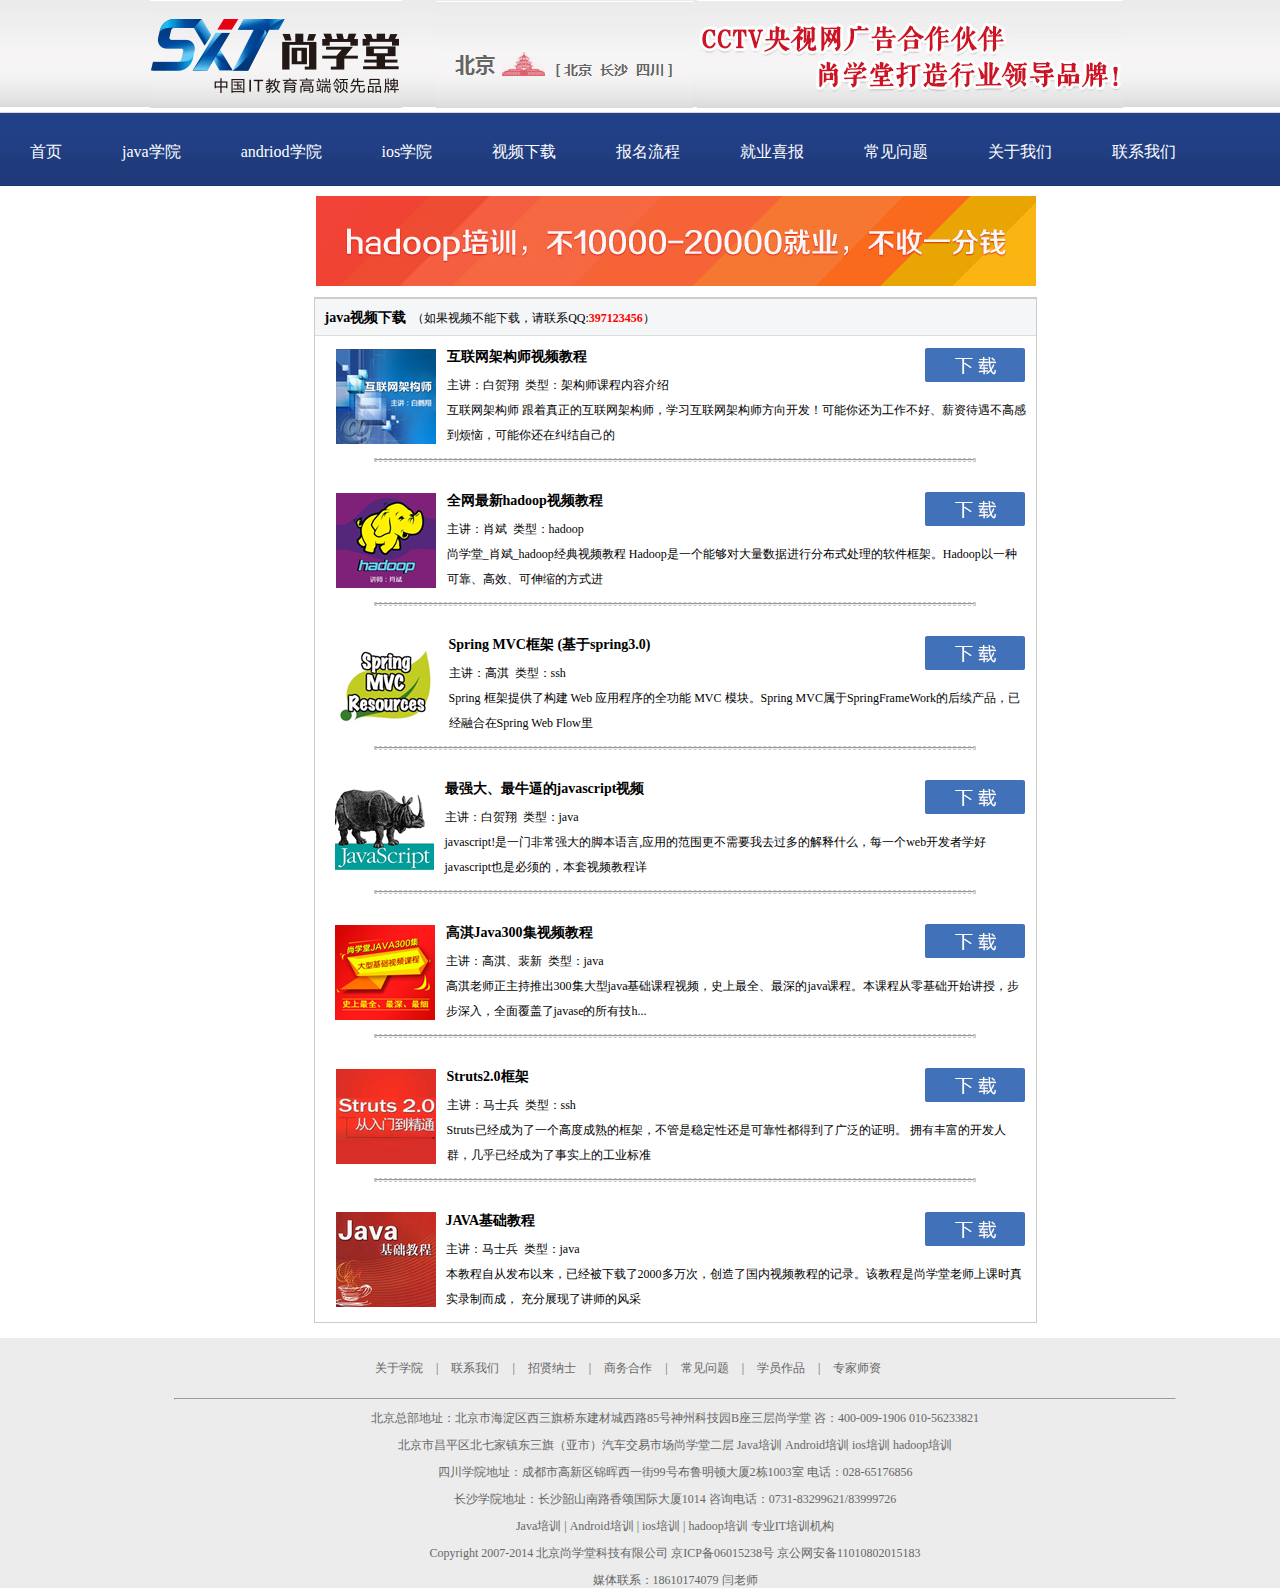
<file: load.html>
<!DOCTYPE html PUBLIC "-//W3C//DTD XHTML 1.0 Transitional//EN" "http://www.w3.org/TR/xhtml1/DTD/xhtml1-transitional.dtd">
<html xmlns="http://www.w3.org/1999/xhtml">
<head>
<meta http-equiv="Content-Type" content="text/html; charset=utf-8" />
<title>下载</title>
<link href="css/all.css" type="text/css" rel="stylesheet" />
<link href="css/load.css" type="text/css" rel="stylesheet" />
</head>

<body>
<div class="all">
	<div id="logo">	
	<img class="imgLogo" src="images/logo.jpg" />  
    	<img src="images/QQ图片20151214130216.png" />   
        <a href="#"><img src="images/by1.jpg" /></a>
    </div>
	<div id="daohang">
    	<ol>
        	<li><a href="index.html">首页</a></li>
            <li><a href="#">java学院</a></li>
            <li><a href="#">andriod学院</a></li>
            <li><a href="#">ios学院</a></li>
            <li><a href="#">视频下载</a></li>
            <li><a href="#">报名流程</a></li>
            <li><a href="#">就业喜报</a></li>
            <li><a href="wenti.html">常见问题</a></li>
            <li><a href="#">关于我们</a></li>
            <li><a href="#">联系我们</a></li>
        </ol>
    </div>
    
    <div id="load_list">
    	<div class="load_img">
        	<img src="images/QQ图片20151214224836.png" />
        </div>
        
        <div class="lists">
        	<div class="lists_title">
            	<span>java视频下载</span>&nbsp;&nbsp;（如果视频不能下载，请联系QQ:<font color="#FF0000"><strong>397123456</strong></font>）
            </div>
        	<div class="lists_content">
            	<div class="list_img">
                <img src="images/QQ图片20151214224928.png" />
                </div>
                <div class="list_message">
                	<div class="p"><div class="p1">互联网架构师视频教程</div><div class="p2"><a href="load_1.html"><img src="images/QQ图片20151214225344.png" /></a></div></div>
                   <div>
                   <p>&nbsp;</p>
                      <p>主讲：白贺翔&nbsp;&nbsp;类型：架构师课程内容介绍</p>
                      <p>互联网架构师 跟着真正的互联网架构师，学习互联网架构师方向开发！可能你还为工作不好、薪资待遇不高感到烦恼，可能你还在纠结自己的</p>
                    
                     
                  </div>
                </div>
                <div class="list_hr">
                	<hr />
                </div>
            </div>
            
            <div class="lists_content">
            	<div class="list_img">
                <img src="images/QQ图片20151214224945.png" />
                </div>
                <div class="list_message">
                	<div class="p"><div class="p1">全网最新hadoop视频教程</div><div class="p2"><a href="#"><img src="images/QQ图片20151214225344.png" /></a></div></div>
                   <div>
                   <p>&nbsp;</p>
                      <p>主讲：肖斌&nbsp;&nbsp;类型：hadoop</p>
                      <p>尚学堂_肖斌_hadoop经典视频教程 Hadoop是一个能够对大量数据进行分布式处理的软件框架。Hadoop以一种可靠、高效、可伸缩的方式进</p>
                  </div>
                </div>
                <div class="list_hr">
                	<hr />
                </div>
            </div>
            
            <div class="lists_content">
            	<div class="list_img">
                <img src="images/QQ图片20151214225154.png" />
                </div>
                <div class="list_message">
                	<div class="p"><div class="p1">Spring MVC框架 (基于spring3.0)</div><div class="p2"><a href="#"><img src="images/QQ图片20151214225344.png" /></a></div></div>
                   <div>
                   <p>&nbsp;</p>
                      <p>主讲：高淇&nbsp;&nbsp;类型：ssh</p>
                      <p>Spring 框架提供了构建 Web 应用程序的全功能 MVC 模块。Spring MVC属于SpringFrameWork的后续产品，已经融合在Spring Web Flow里</p>                   
 	            </div>
                </div>
                <div class="list_hr">
                	<hr />
                </div>
            </div>
            
            <div class="lists_content">
            	<div class="list_img">
                <img src="images/QQ图片20151214225047.png" />
                </div>
                <div class="list_message">
                	<div class="p"><div class="p1">最强大、最牛逼的javascript视频</div><div class="p2"><a href="#"><img src="images/QQ图片20151214225344.png" /></a></div></div>
                   <div>
                   <p>&nbsp;</p>
                      <p>主讲：白贺翔&nbsp;&nbsp;类型：java</p>
                      <p>javascript!是一门非常强大的脚本语言,应用的范围更不需要我去过多的解释什么，每一个web开发者学好javascript也是必须的，本套视频教程详</p>
                    
                     
                  </div>
                </div>
                <div class="list_hr">
                	<hr />
                </div>
            </div>
            
            
            <div class="lists_content">
            	<div class="list_img">
                <img src="images/QQ图片20151214225117.png" />
                </div>
                <div class="list_message">
                	<div class="p"><div class="p1">高淇Java300集视频教程</div><div class="p2"><a href="#"><img src="images/QQ图片20151214225344.png" /></a></div></div>
                   <div>
                   <p>&nbsp;</p>
                      <p>主讲：高淇、裴新&nbsp;&nbsp;类型：java</p>
                      <p>高淇老师正主持推出300集大型java基础课程视频，史上最全、最深的java课程。本课程从零基础开始讲授，步步深入，全面覆盖了javase的所有技h...</p>
                    
                     
                  </div>
                </div>
                <div class="list_hr">
                	<hr />
                </div>
            </div>
			
            
            <div class="lists_content">
            	<div class="list_img">
                <img src="images/QQ图片20151214225225.png" />
                </div>
                <div class="list_message">
                	<div class="p"><div class="p1">Struts2.0框架</div><div class="p2"><a href="#"><img src="images/QQ图片20151214225344.png" /></a></div></div>
                   <div>
                   <p>&nbsp;</p>
                      <p>主讲：马士兵&nbsp;&nbsp;类型：ssh</p>
                      <p>Struts已经成为了一个高度成熟的框架，不管是稳定性还是可靠性都得到了广泛的证明。 拥有丰富的开发人群，几乎已经成为了事实上的工业标准</p>
                    
                     
                  </div>
                </div>
                <div class="list_hr">
                	<hr />
                </div>
            </div>
			<div class="lists_content">
            	<div class="list_img">
                <img src="images/QQ图片20151214225255.png" />
                </div>
                <div class="list_message">
                	<div class="p"><div class="p1">JAVA基础教程</div><div class="p2"><a href="#"><img src="images/QQ图片20151214225344.png" /></a></div></div>
                   <div>
                   <p>&nbsp;</p>
                      <p>主讲：马士兵&nbsp;&nbsp;类型：java</p>
                      <p>本教程自从发布以来，已经被下载了2000多万次，创造了国内视频教程的记录。该教程是尚学堂老师上课时真实录制而成， 充分展现了讲师的风采</p>
              		</div>
                </div>
               
            </div>
       </div>
    </div>
    
    
     <div id="banquan">
        <div class="a_banquan">
           <a href="#">关于学院</a>
           <span>|</span>
           <a href="#">联系我们</a>
           <span>|</span>
           <a href="#">招贤纳士</a>
           <span>|</span>
           <a href="#">商务合作</a>
           <span>|</span>
           <a href="#">常见问题</a>
           <span>|</span>
           <a href="#">学员作品</a>
           <span>|</span>
           <a href="#">专家师资 </a>
        </div>
        <div class="line">
        	<hr />
        </div>
        <div class="p_content">
        	<p >北京总部地址：北京市海淀区西三旗桥东建材城西路85号神州科技园B座三层尚学堂 咨：400-009-1906 010-56233821		</p>
            <p >北京市昌平区北七家镇东三旗（亚市）汽车交易市场尚学堂二层  Java培训  Android培训  ios培训  hadoop培训
</p>
			<p >四川学院地址：成都市高新区锦晖西一街99号布鲁明顿大厦2栋1003室 电话：028-65176856
</p>
			<p >长沙学院地址：长沙韶山南路香颂国际大厦1014 咨询电话：0731-83299621/83999726
</p>
			<p >Java培训 | Android培训 | ios培训 | hadoop培训  专业IT培训机构
            </p>
            <p >Copyright 2007-2014 北京尚学堂科技有限公司   京ICP备06015238号   京公网安备11010802015183
</p>
			<p >媒体联系：18610174079 闫老师</p>
        </div>
    </div>
 </div>
</body>
</html>
</file>
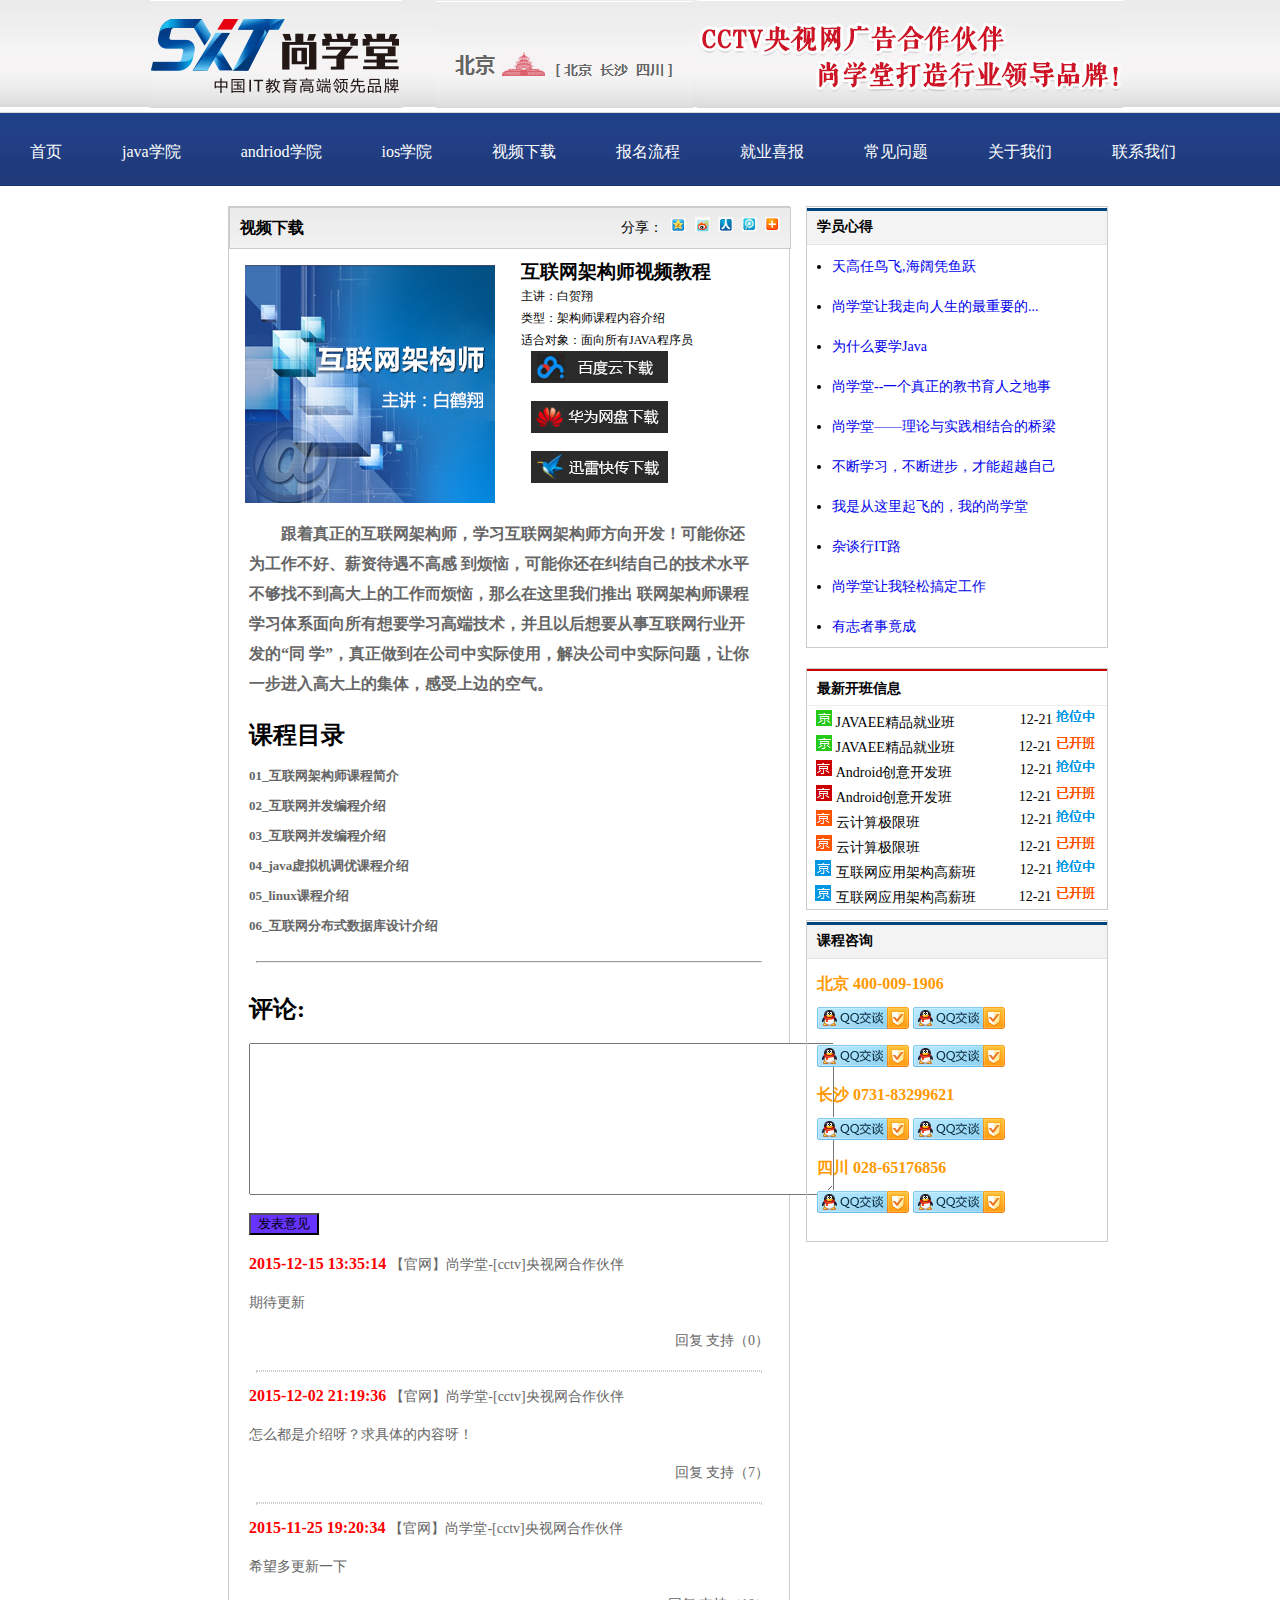
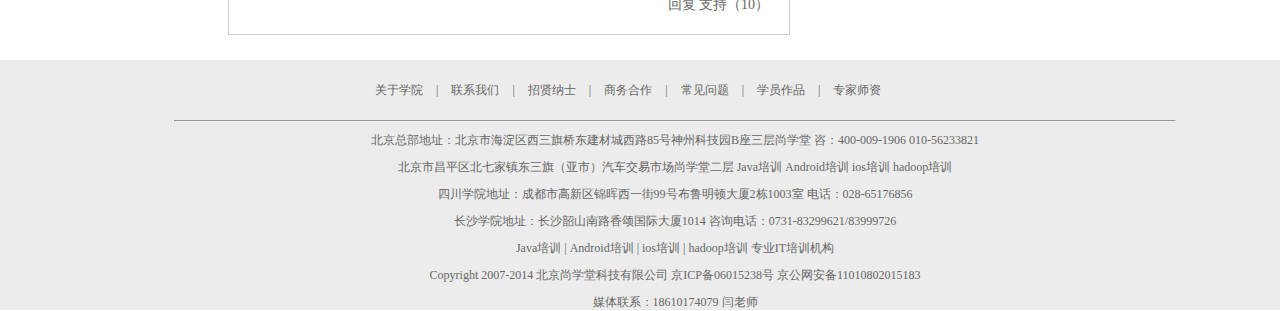
<file: load_1.html>
<!DOCTYPE html PUBLIC "-//W3C//DTD XHTML 1.0 Transitional//EN" "http://www.w3.org/TR/xhtml1/DTD/xhtml1-transitional.dtd">
<html xmlns="http://www.w3.org/1999/xhtml">
<head>
<meta http-equiv="Content-Type" content="text/html; charset=utf-8" />

<title>下载</title>
<link href="css/all.css" type="text/css" rel="stylesheet" />
<link href="css/load.css" type="text/css" rel="stylesheet" />
<link href="css/load_1.css" type="text/css" rel="stylesheet" />
</head>

<body>
<div class="all">
		<div id="logo">	
	<img class="imgLogo" src="images/logo.jpg" />  
    	<img src="images/QQ图片20151214130216.png" />   
        <a href="#"><img src="images/by1.jpg" /></a>
    </div>
	<div id="daohang">
    	<ol>
        	<li><a href="index.html">首页</a></li>
            <li><a href="load.html">java学院</a></li>
            <li><a href="load.html">andriod学院</a></li>
            <li><a href="load.html">ios学院</a></li>
            <li><a href="load.html">视频下载</a></li>
            <li><a href="#">报名流程</a></li>
            <li><a href="#">就业喜报</a></li>
            <li><a href="wenti.html">常见问题</a></li>
            <li><a href="#">关于我们</a></li>
            <li><a href="#">联系我们</a></li>
        </ol>
    </div>
        <div id="load1">
        	<div class="load1_content">
                <div class="load1_content_title">
                    <span class="s1">视频下载</span>
                    <span class="s2">分享：
                    <a href="#"><img src="images/20.png" /></a>
                    <a href="#"><img src="images/21.png" /></a>
                    <a href="#"><img src="images/22.png" /></a>
                    <a href="#"><img src="images/24.png" /></a>
                    <a href="#"><img src="images/23.png" /></a>
                    </span>
                </div>
            	<div class="load1_content_img"><img src="images/15.png" /></div>
                <div class="load1_content_content">
                      <h3>互联网架构师视频教程</h3>
                      <p>主讲：白贺翔</p>
                      <p>类型：架构师课程内容介绍</p>
                      <p>适合对象：面向所有JAVA程序员</p>
                      <a href="http://pan.baidu.com/s/1mg7zDCc">
                      <img src="images/down_btn_02.jpg" /></a><br /><br />
                      <a href="#"><img src="images/down_btn_01.jpg" /></a><br /><br />
                      <a href="#"><img src="images/down_btn_04.jpg" /></a><br /><br />
                </div>
                <div class="load1_content_all">
                <p class="p1">
                跟着真正的互联网架构师，学习互联网架构师方向开发！可能你还为工作不好、薪资待遇不高感
                到烦恼，可能你还在纠结自己的技术水平不够找不到高大上的工作而烦恼，那么在这里我们推出
                联网架构师课程学习体系面向所有想要学习高端技术，并且以后想要从事互联网行业开发的“同
                学”，真正做到在公司中实际使用，解决公司中实际问题，让你一步进入高大上的集体，感受上边的空气。
                </p>
                <h2>课程目录</h2>
                <p class="p2">01_互联网架构师课程简介</p>
                <p class="p2">02_互联网并发编程介绍</p>
                <p class="p2">03_互联网并发编程介绍</p>
                <p class="p2">04_java虚拟机调优课程介绍</p>
                <p class="p2">05_linux课程介绍</p>
                <p class="p2">06_互联网分布式数据库设计介绍</p>
                <hr />
                </div>
               <div class="suggest">
               		<h2>评论:</h2><br />
                    <form action="#" method="post">
                    	<textarea cols="71" rows="10" name="suggest"></textarea><br /><br />
                        <input class="submit" type="submit" value="发表意见" />
                    </form>
               </div>
               <div class="suggests">
               		<p>
                        <span class="time">2015-12-15 13:35:14</span>
                        <span class="addr">【官网】尚学堂-[cctv]央视网合作伙伴 </span>
                    </p>
                    <p class="con">
                    	<div class="con_con">期待更新</div>
                        <div class="return"><a href="#">回复</a> <a href="#">支持</a>（0） </div>
                    </p>
                    <hr />
               </div>
               <div class="suggests">
               		<p>
                        <span class="time">2015-12-02 21:19:36</span>
                        <span class="addr">【官网】尚学堂-[cctv]央视网合作伙伴 </span>
                    </p>
                    <p class="con">
                    	<div class="con_con">怎么都是介绍呀？求具体的内容呀！</div>
                        <div class="return"><a href="#">回复</a> <a href="#">支持</a>（7） </div>
                    </p>
                     <hr />
               </div>
			   <div class="suggests">
               		<p>
                        <span class="time">2015-11-25 19:20:34</span>
                        <span class="addr">【官网】尚学堂-[cctv]央视网合作伙伴 </span>
                    </p>
                    <p class="con">
                    	<div class="con_con">希望多更新一下</div>
                        <div class="return"><a href="#">回复</a> <a href="#">支持</a>（10） </div>
                    </p>
               </div>
            </div>
            
            
            <div class="load1_ad">
            	<div class="load1_ad_title">
                <span>学员心得</span>
                </div>
                <div class="load1_ad_list">
                	<ol>
                    	<li><a href="#">天高任鸟飞,海阔凭鱼跃</a></li>
                        <li><a href="#">尚学堂让我走向人生的最重要的...</a></li>
                        <li><a href="#">为什么要学Java</a></li>
                        <li><a href="#">尚学堂--一个真正的教书育人之地事</a></li>
                        <li><a href="#">尚学堂——理论与实践相结合的桥梁</a></li>
                        <li><a href="#">不断学习，不断进步，才能超越自己</a></li>
                        <li><a href="#">我是从这里起飞的，我的尚学堂</a></li>
                        <li><a href="#">杂谈行IT路</a></li>
                        <li><a href="#">尚学堂让我轻松搞定工作</a></li>
                        <li><a href="#">有志者事竟成</a></li>
                    </ol>
                </div>
            </div>
            <div class="load1_ad2">
            	<div class="load1_ad2_title">
                	<span>最新开班信息</span>
                </div>
                
                <div class="load1_ad2_list">           
                    <div class="s1"> 
                    <img  src="images/QQ图片20151214125801.png"/>
                    JAVAEE精品就业班
                    </div>
                    <div class="s2"> 12-21 
                    <img src="images/QQ图片20151214125948.png" />
                    </div>
                 
                    <div class="s1"> 
                    <img  src="images/QQ图片20151214125801.png"/>
                    JAVAEE精品就业班
                    </div>
                    <div class="s2"> 12-21 
                    <img src="images/QQ图片20151214130019.png" />
                    </div>

                    <div class="s1"> 
                    <img  src="images/QQ图片20151214125826.png"/>
                    Android创意开发班
                    </div>
                    <div class="s2"> 12-21 
                    <img src="images/QQ图片20151214125948.png" />
                    </div>
                    <div class="s1"> 
                    <img  src="images/QQ图片20151214125826.png"/>
                    Android创意开发班
                    </div>
                    <div class="s2"> 12-21 
                    <img src="images/QQ图片20151214130019.png" />
                    </div>

                    <div class="s1"> 
                    <img  src="images/QQ图片20151214125849.png"/>
                    云计算极限班
                    </div>
                    <div class="s2"> 12-21 
                    <img src="images/QQ图片20151214125948.png" />
                    </div>
                    <div class="s1"> 
                    <img  src="images/QQ图片20151214125849.png"/>
                    云计算极限班
                    </div>
                    <div class="s2"> 12-21 
                    <img src="images/QQ图片20151214130019.png" />
                    </div>

                    <div class="s1"> 
                    <img  src="images/QQ图片20151214125720.png"/>
                    互联网应用架构高薪班
                    </div>
                    <div class="s2"> 12-21 
                    <img src="images/QQ图片20151214125948.png" />
                    </div>
                    <div class="s1"> 
                    <img  src="images/QQ图片20151214125720.png"/>
                    互联网应用架构高薪班
                    </div>
                    <div class="s2"> 12-21 
                    <img src="images/QQ图片20151214130019.png" />
                    </div>
            	</div>
          </div> 
          <div class="kecheng">
          	<div class="kecheng_title"><span>课程咨询</span></div>
            <div class="kecheng_content">
            	<p>北京  400-009-1906</p>
                <div class="a">
                    <a href="#"><img src="images/QQ图片20151208192112.png" /></a>
                    <a href="#"><img src="images/QQ图片20151208192112.png" /></a>
                </div>
                <div class="a">
                    <a href="#"><img src="images/QQ图片20151208192112.png" /></a>
                    <a href="#"><img src="images/QQ图片20151208192112.png" /></a>
                </div>

            </div>
            
            <div class="kecheng_content">
            	<p>长沙  0731-83299621</p>
                <div class="a">
                    <a href="#"><img src="images/QQ图片20151208192112.png" /></a>
                    <a href="#"><img src="images/QQ图片20151208192112.png" /></a>
                </div>
            </div>  

            <div class="kecheng_content">
            	<p>四川  028-65176856</p>
                <div class="a">
                    <a href="#"><img src="images/QQ图片20151208192112.png" /></a>
                    <a href="#"><img src="images/QQ图片20151208192112.png" /></a>
                </div>
            </div>  
  
          </div>

   </div>          
   <div id="banquan">
        <div class="a_banquan">
           <a href="#">关于学院</a>
           <span>|</span>
           <a href="#">联系我们</a>
           <span>|</span>
           <a href="#">招贤纳士</a>
           <span>|</span>
           <a href="#">商务合作</a>
           <span>|</span>
           <a href="#">常见问题</a>
           <span>|</span>
           <a href="#">学员作品</a>
           <span>|</span>
           <a href="#">专家师资 </a>
        </div>
        <div class="line">
        	<hr />
        </div>
        <div class="p_content">
        	<p >北京总部地址：北京市海淀区西三旗桥东建材城西路85号神州科技园B座三层尚学堂 咨：400-009-1906 010-56233821		</p>
            <p >北京市昌平区北七家镇东三旗（亚市）汽车交易市场尚学堂二层  Java培训  Android培训  ios培训  hadoop培训
</p>
			<p >四川学院地址：成都市高新区锦晖西一街99号布鲁明顿大厦2栋1003室 电话：028-65176856
</p>
			<p >长沙学院地址：长沙韶山南路香颂国际大厦1014 咨询电话：0731-83299621/83999726
</p>
			<p >Java培训 | Android培训 | ios培训 | hadoop培训  专业IT培训机构
            </p>
            <p >Copyright 2007-2014 北京尚学堂科技有限公司   京ICP备06015238号   京公网安备11010802015183
</p>
			<p >媒体联系：18610174079 闫老师</p>
        </div>
     </div>
     
 </div>
</body>
</html>
</file>
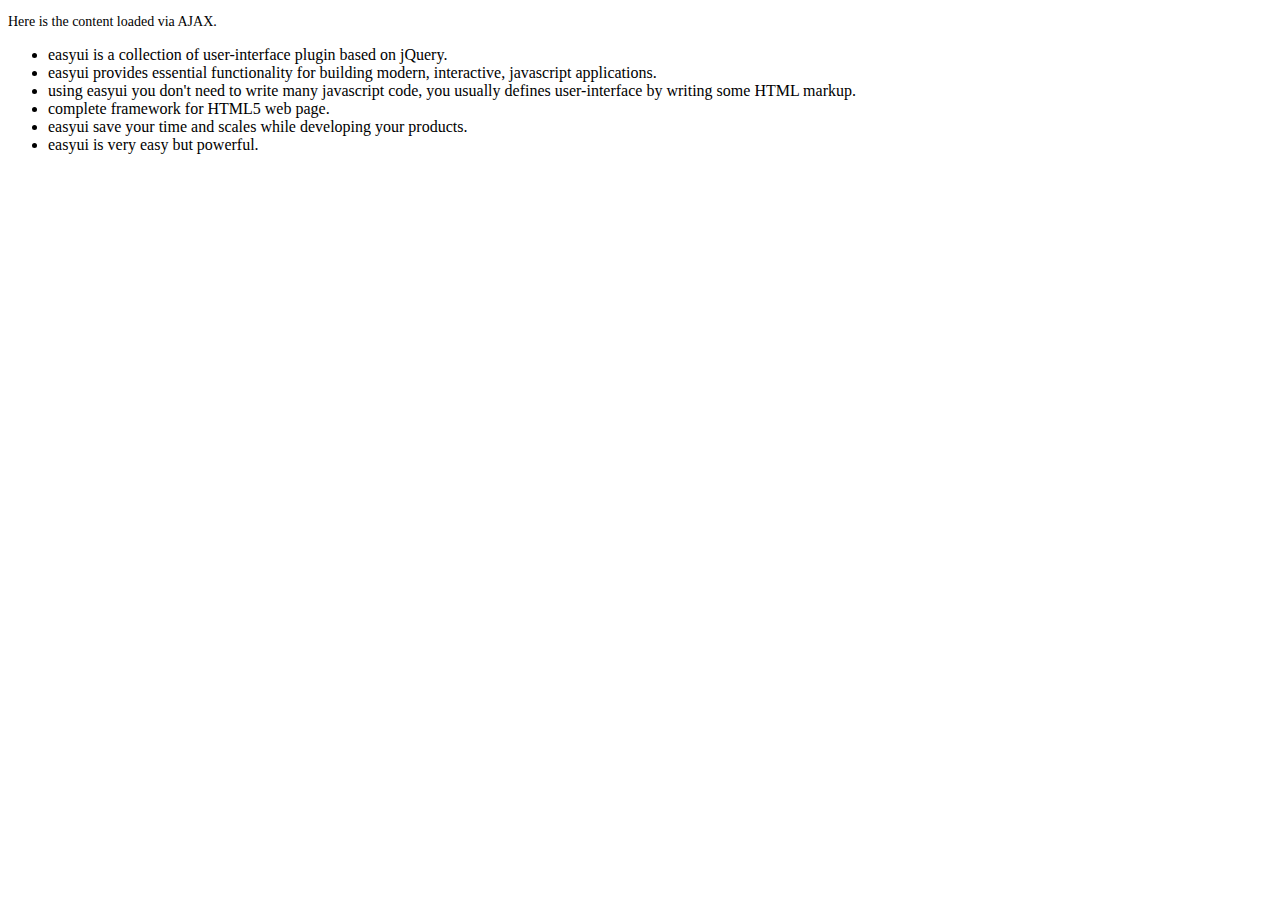
<file: jqueryAll/demo/accordion/_content.html>
<!DOCTYPE html>
<html>
<head>
	<meta charset="UTF-8">
	<title>AJAX Content</title>
</head>
<body>
	<p style="font-size:14px">Here is the content loaded via AJAX.</p>
	<ul>
		<li>easyui is a collection of user-interface plugin based on jQuery.</li>
		<li>easyui provides essential functionality for building modern, interactive, javascript applications.</li>
		<li>using easyui you don't need to write many javascript code, you usually defines user-interface by writing some HTML markup.</li>
		<li>complete framework for HTML5 web page.</li>
		<li>easyui save your time and scales while developing your products.</li>
		<li>easyui is very easy but powerful.</li>
	</ul>
</body>
</html>
</file>
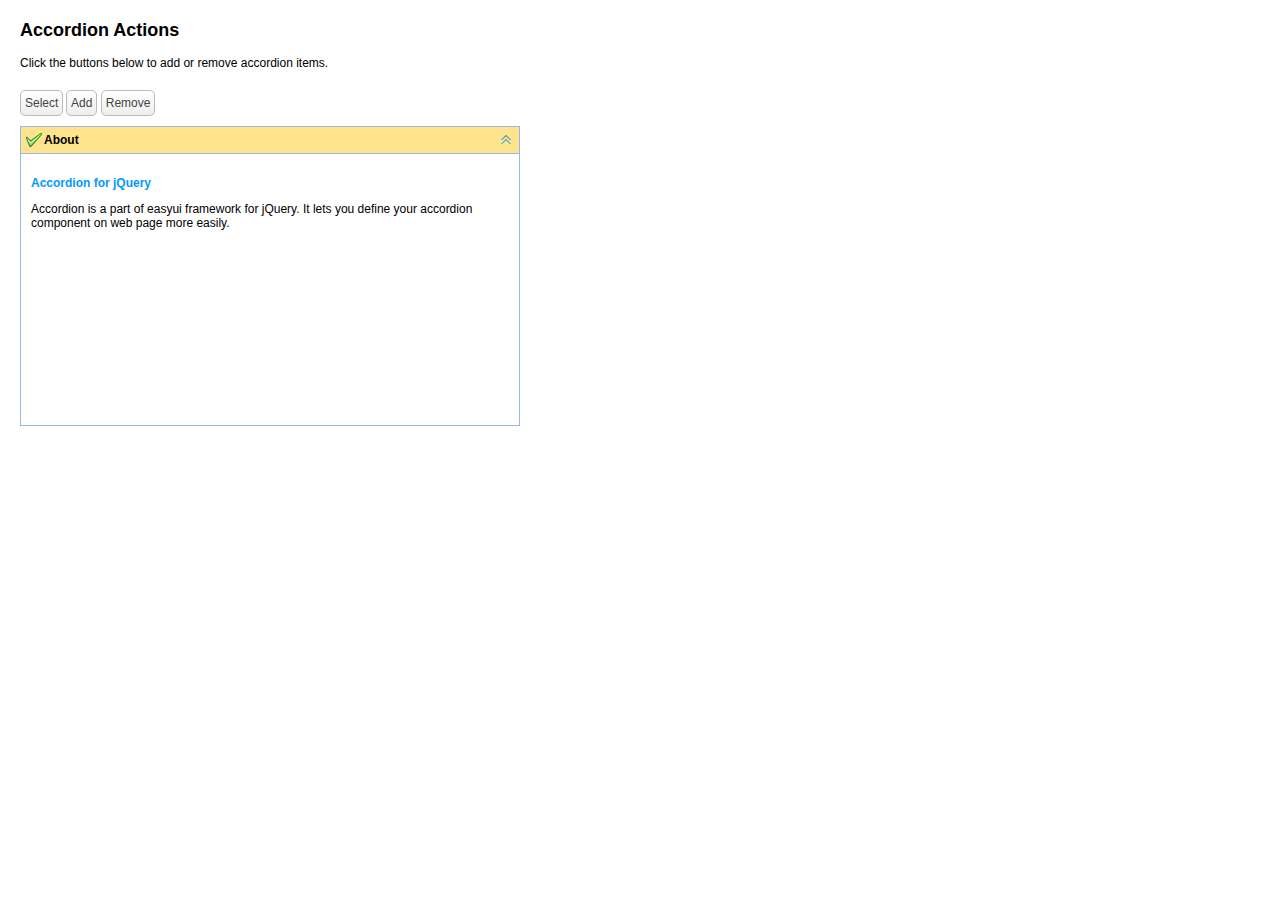
<file: jqueryAll/demo/accordion/actions.html>
<!DOCTYPE html>
<html>
<head>
	<meta charset="UTF-8">
	<title>Accordion Actions - jQuery EasyUI Demo</title>
	<link rel="stylesheet" type="text/css" href="../../themes/default/easyui.css">
	<link rel="stylesheet" type="text/css" href="../../themes/icon.css">
	<link rel="stylesheet" type="text/css" href="../demo.css">
	<script type="text/javascript" src="../../jquery.min.js"></script>
	<script type="text/javascript" src="../../jquery.easyui.min.js"></script>
</head>
<body>
	<h2>Accordion Actions</h2>
	<p>Click the buttons below to add or remove accordion items.</p>
	<div style="margin:20px 0 10px 0;">
		<a href="javascript:void(0)" class="easyui-linkbutton" onclick="selectPanel()">Select</a>
		<a href="javascript:void(0)" class="easyui-linkbutton" onclick="addPanel()">Add</a>
		<a href="javascript:void(0)" class="easyui-linkbutton" onclick="removePanel()">Remove</a>
	</div>
	<div id="aa" class="easyui-accordion" style="width:500px;height:300px;">
		<div title="About" data-options="iconCls:'icon-ok'" style="overflow:auto;padding:10px;">
			<h3 style="color:#0099FF;">Accordion for jQuery</h3>
			<p>Accordion is a part of easyui framework for jQuery. It lets you define your accordion component on web page more easily.</p>
		</div>
	</div>
	<script type="text/javascript">
		function selectPanel(){
			$.messager.prompt('Prompt','Please enter the panel title:',function(s){
				if (s){
					$('#aa').accordion('select',s);
				}
			});
		}
		var idx = 1;
		function addPanel(){
			$('#aa').accordion('add',{
				title:'Title'+idx,
				content:'<div style="padding:10px">Content'+idx+'</div>'
			});
			idx++;
		}
		function removePanel(){
			var pp = $('#aa').accordion('getSelected');
			if (pp){
				var index = $('#aa').accordion('getPanelIndex',pp);
				$('#aa').accordion('remove',index);
			}
		}
	</script>
</body>
</html>
</file>
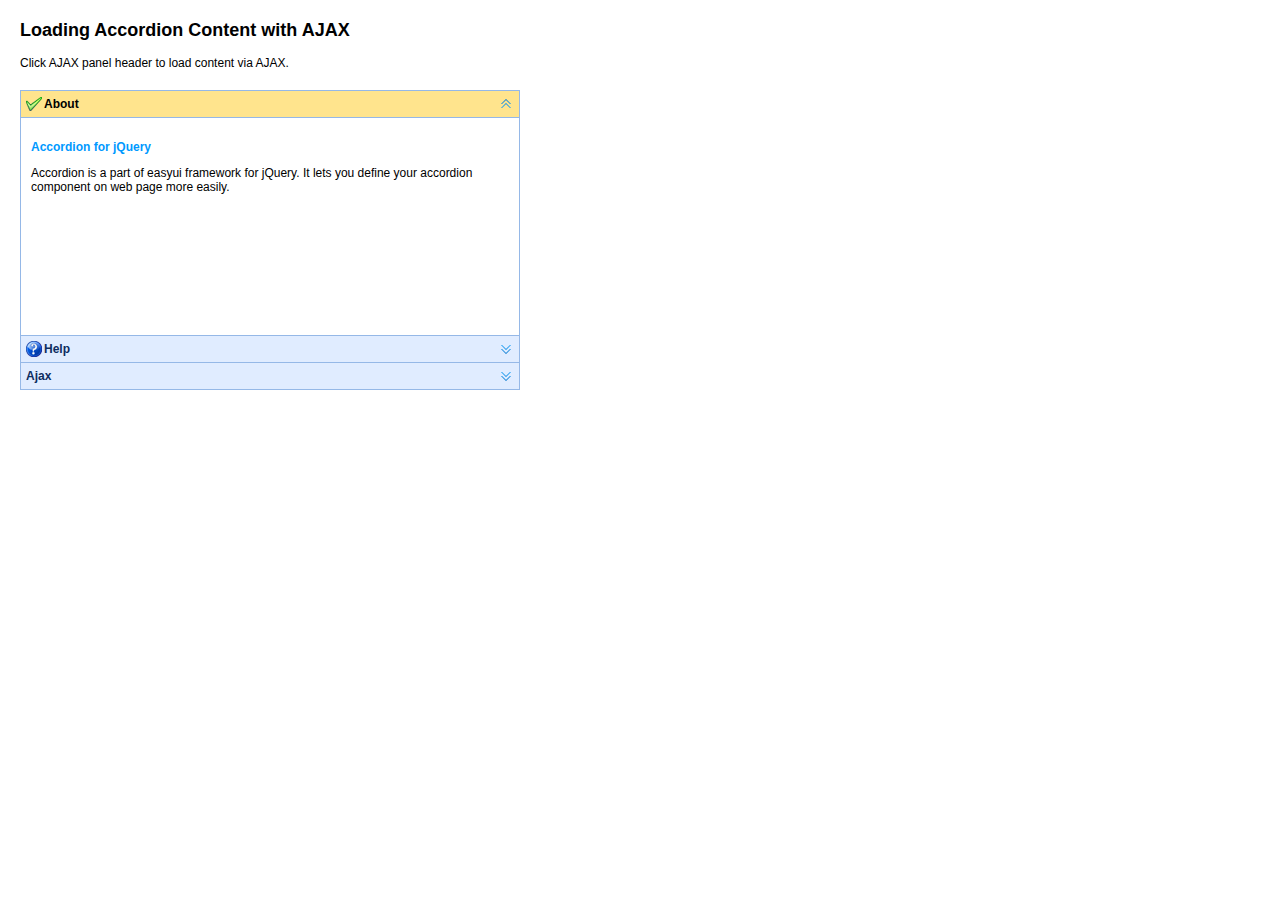
<file: jqueryAll/demo/accordion/ajax.html>
<!DOCTYPE html>
<html>
<head>
	<meta charset="UTF-8">
	<title>Loading Accordion Content with AJAX - jQuery EasyUI Demo</title>
	<link rel="stylesheet" type="text/css" href="../../themes/default/easyui.css">
	<link rel="stylesheet" type="text/css" href="../../themes/icon.css">
	<link rel="stylesheet" type="text/css" href="../demo.css">
	<script type="text/javascript" src="../../jquery.min.js"></script>
	<script type="text/javascript" src="../../jquery.easyui.min.js"></script>
</head>
<body>
	<h2>Loading Accordion Content with AJAX</h2>
	<p>Click AJAX panel header to load content via AJAX.</p>
	<div style="margin:20px 0 10px 0;"></div>
	<div class="easyui-accordion" style="width:500px;height:300px;">
		<div title="About" data-options="iconCls:'icon-ok'" style="overflow:auto;padding:10px;">
			<h3 style="color:#0099FF;">Accordion for jQuery</h3>
			<p>Accordion is a part of easyui framework for jQuery. It lets you define your accordion component on web page more easily.</p>
		</div>
		<div title="Help" data-options="iconCls:'icon-help'" style="padding:10px;">
			<p>The accordion allows you to provide multiple panels and display one or more at a time. Each panel has built-in support for expanding and collapsing. Clicking on a panel header to expand or collapse that panel body. The panel content can be loaded via ajax by specifying a 'href' property. Users can define a panel to be selected. If it is not specified, then the first panel is taken by default.</p> 		
		</div>
		<div title="Ajax" data-options="href:'_content.html'" style="padding:10px">
		</div>
	</div>
</body>
</html>
</file>
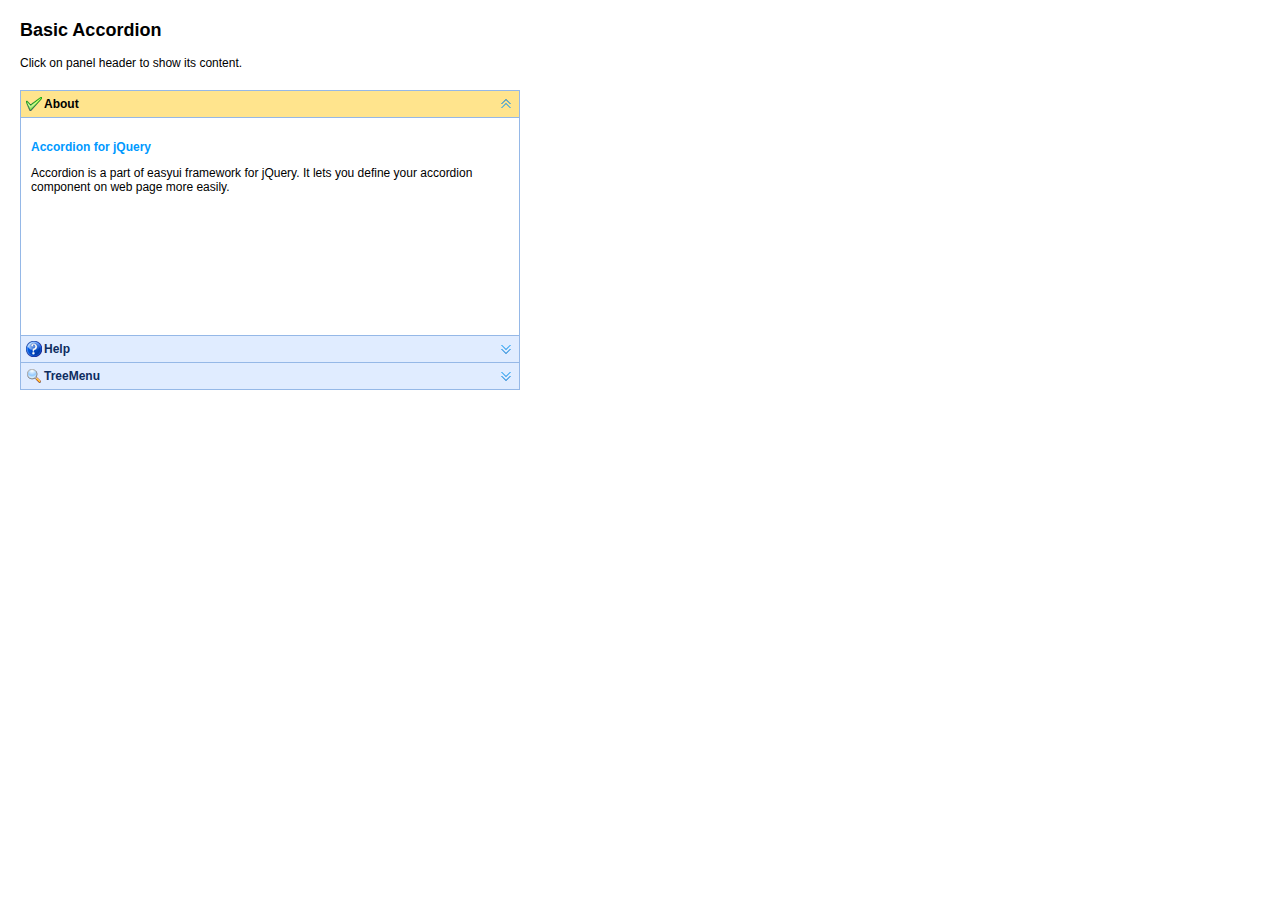
<file: jqueryAll/demo/accordion/basic.html>
<!DOCTYPE html>
<html>
<head>
	<meta charset="UTF-8">
	<title>Basic Accordion - jQuery EasyUI Demo</title>
	<link rel="stylesheet" type="text/css" href="../../themes/default/easyui.css">
	<link rel="stylesheet" type="text/css" href="../../themes/icon.css">
	<link rel="stylesheet" type="text/css" href="../demo.css">
	<script type="text/javascript" src="../../jquery.min.js"></script>
	<script type="text/javascript" src="../../jquery.easyui.min.js"></script>
</head>
<body>
	<h2>Basic Accordion</h2>
	<p>Click on panel header to show its content.</p>
	<div style="margin:20px 0 10px 0;"></div>
	<div class="easyui-accordion" style="width:500px;height:300px;">
		<div title="About" data-options="iconCls:'icon-ok'" style="overflow:auto;padding:10px;">
			<h3 style="color:#0099FF;">Accordion for jQuery</h3>
			<p>Accordion is a part of easyui framework for jQuery. It lets you define your accordion component on web page more easily.</p>
		</div>
		<div title="Help" data-options="iconCls:'icon-help'" style="padding:10px;">
			<p>The accordion allows you to provide multiple panels and display one or more at a time. Each panel has built-in support for expanding and collapsing. Clicking on a panel header to expand or collapse that panel body. The panel content can be loaded via ajax by specifying a 'href' property. Users can define a panel to be selected. If it is not specified, then the first panel is taken by default.</p> 		
		</div>
		<div title="TreeMenu" data-options="iconCls:'icon-search'" style="padding:10px;">
			<ul class="easyui-tree">
				<li>
					<span>Foods</span>
					<ul>
						<li>
							<span>Fruits</span>
							<ul>
								<li>apple</li>
								<li>orange</li>
							</ul>
						</li>
						<li>
							<span>Vegetables</span>
							<ul>
								<li>tomato</li>
								<li>carrot</li>
								<li>cabbage</li>
								<li>potato</li>
								<li>lettuce</li>
							</ul>
						</li>
					</ul>
				</li>
			</ul>
		</div>
	</div>
</body>
</html>
</file>
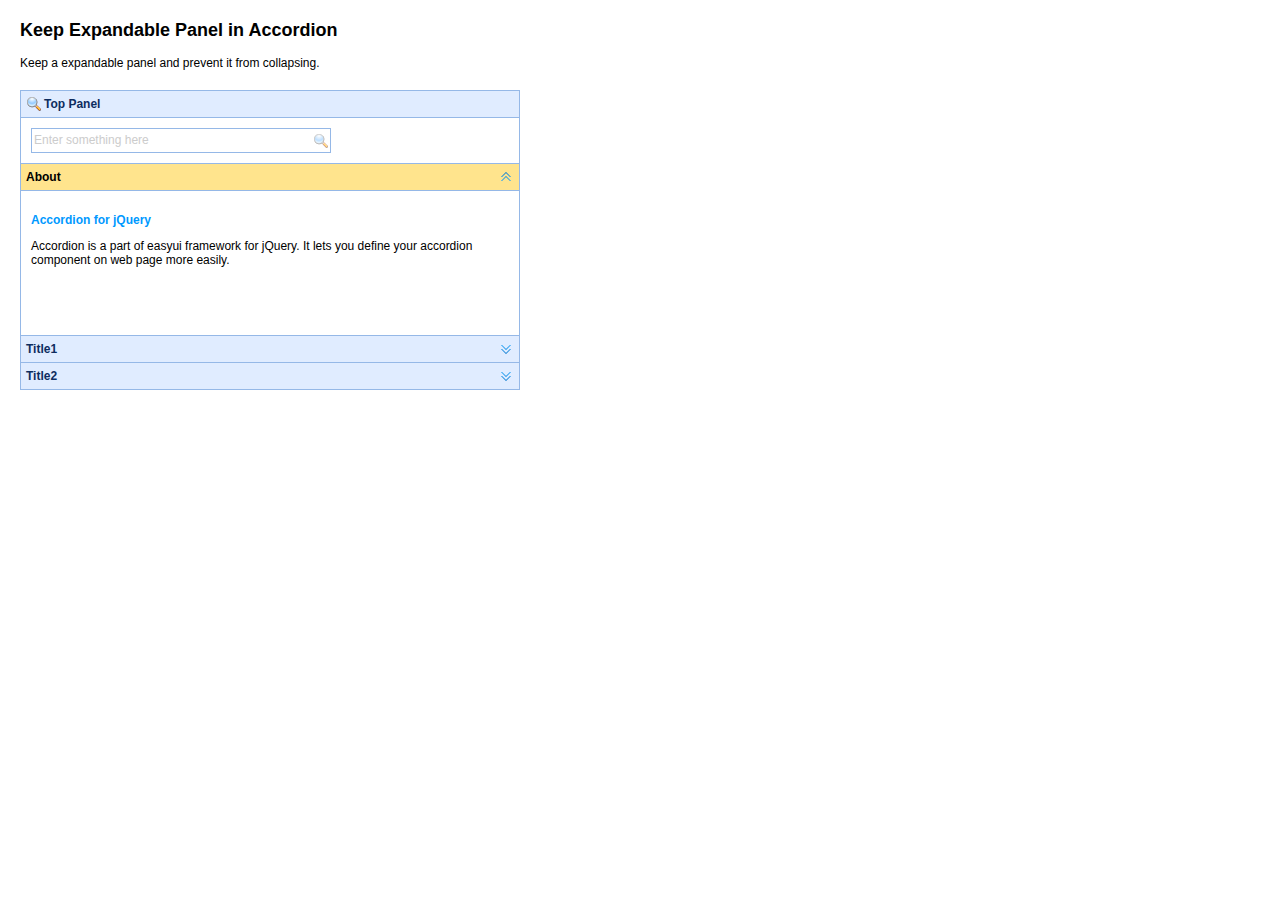
<file: jqueryAll/demo/accordion/expandable.html>
<!DOCTYPE html>
<html>
<head>
	<meta charset="UTF-8">
	<title>Keep Expandable Panel in Accordion - jQuery EasyUI Demo</title>
	<link rel="stylesheet" type="text/css" href="../../themes/default/easyui.css">
	<link rel="stylesheet" type="text/css" href="../../themes/icon.css">
	<link rel="stylesheet" type="text/css" href="../demo.css">
	<script type="text/javascript" src="../../jquery.min.js"></script>
	<script type="text/javascript" src="../../jquery.easyui.min.js"></script>
</head>
<body>
	<h2>Keep Expandable Panel in Accordion</h2>
	<p>Keep a expandable panel and prevent it from collapsing.</p>
	<div style="margin:20px 0 10px 0;"></div>
	<div class="easyui-accordion" style="width:500px;height:300px;">
		<div title="Top Panel" data-options="iconCls:'icon-search',collapsed:false,collapsible:false" style="padding:10px;">
			<input class="easyui-searchbox" prompt="Enter something here" style="width:300px;height:25px;">
		</div>
		<div title="About" data-options="selected:true" style="padding:10px;">
			<h3 style="color:#0099FF;">Accordion for jQuery</h3>
			<p>Accordion is a part of easyui framework for jQuery. It lets you define your accordion component on web page more easily.</p>
		</div>
		<div title="Title1" style="padding:10px">
			<p>Content1</p>
		</div>
		<div title="Title2" style="padding:10px">
			<p>Content2</p>
		</div>
	</div>

</body>
</html>
</file>
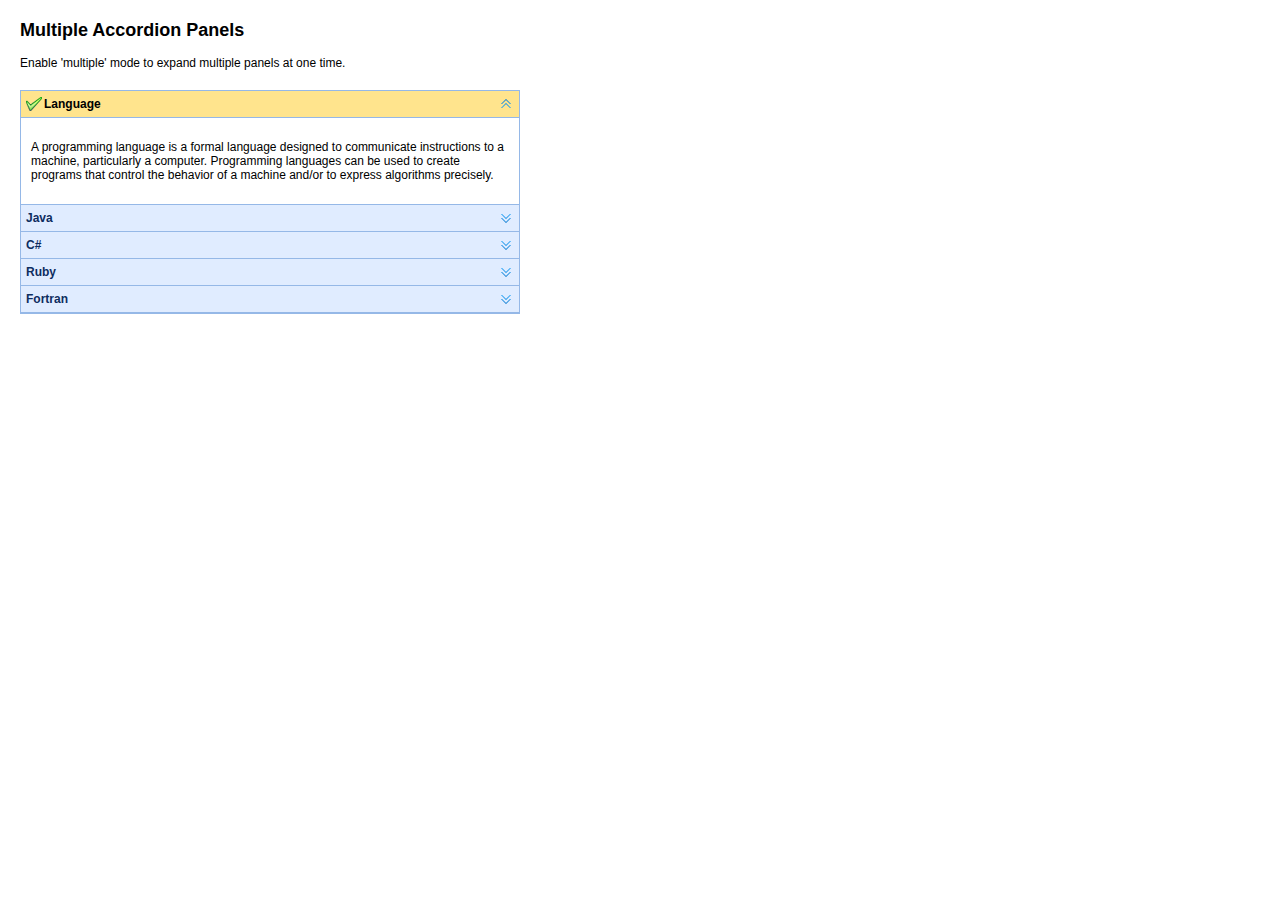
<file: jqueryAll/demo/accordion/multiple.html>
<!DOCTYPE html>
<html>
<head>
	<meta charset="UTF-8">
	<title>Multiple Accordion Panels - jQuery EasyUI Demo</title>
	<link rel="stylesheet" type="text/css" href="../../themes/default/easyui.css">
	<link rel="stylesheet" type="text/css" href="../../themes/icon.css">
	<link rel="stylesheet" type="text/css" href="../demo.css">
	<script type="text/javascript" src="../../jquery.min.js"></script>
	<script type="text/javascript" src="../../jquery.easyui.min.js"></script>
</head>
<body>
	<h2>Multiple Accordion Panels</h2>
	<p>Enable 'multiple' mode to expand multiple panels at one time.</p>
	<div style="margin:20px 0 10px 0;"></div>
	<div class="easyui-accordion" data-options="multiple:true" style="width:500px;height1:300px;">
		<div title="Language" data-options="iconCls:'icon-ok'" style="overflow:auto;padding:10px;">
			<p>A programming language is a formal language designed to communicate instructions to a machine, particularly a computer. Programming languages can be used to create programs that control the behavior of a machine and/or to express algorithms precisely.</p>
		</div>
		<div title="Java" style="padding:10px;">
			<p>Java (Indonesian: Jawa) is an island of Indonesia. With a population of 135 million (excluding the 3.6 million on the island of Madura which is administered as part of the provinces of Java), Java is the world's most populous island, and one of the most densely populated places in the world.</p>
		</div>
		<div title="C#" style="padding:10px;">
			<p>C# is a multi-paradigm programming language encompassing strong typing, imperative, declarative, functional, generic, object-oriented (class-based), and component-oriented programming disciplines.</p>
		</div>
		<div title="Ruby" style="padding:10px;">
			<p>A dynamic, reflective, general-purpose object-oriented programming language.</p>
		</div>
		<div title="Fortran" style="padding:10px;">
			<p>Fortran (previously FORTRAN) is a general-purpose, imperative programming language that is especially suited to numeric computation and scientific computing.</p>
		</div>
	</div>
</body>
</html>
</file>
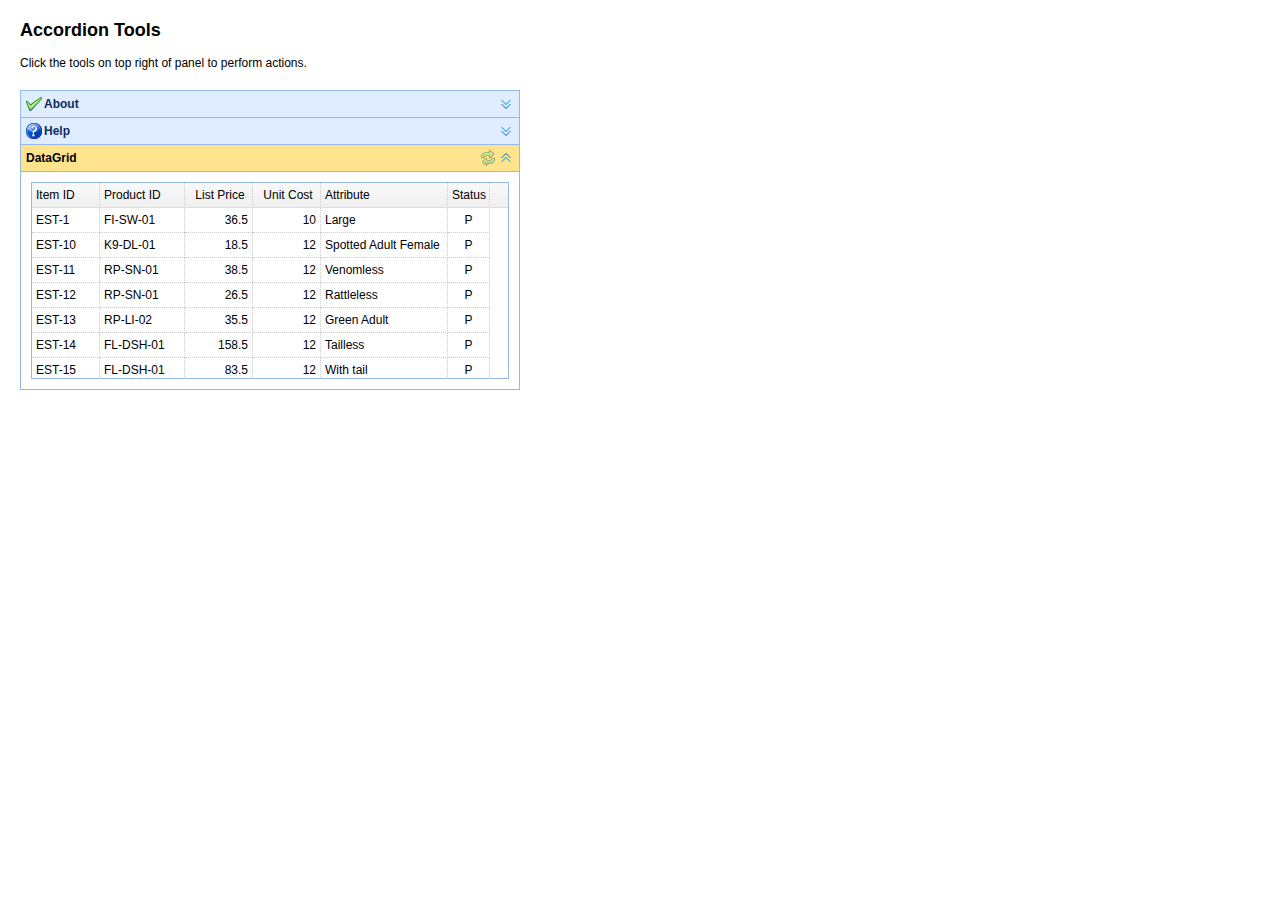
<file: jqueryAll/demo/accordion/tools.html>
<!DOCTYPE html>
<html>
<head>
	<meta charset="UTF-8">
	<title>Accordion Tools - jQuery EasyUI Demo</title>
	<link rel="stylesheet" type="text/css" href="../../themes/default/easyui.css">
	<link rel="stylesheet" type="text/css" href="../../themes/icon.css">
	<link rel="stylesheet" type="text/css" href="../demo.css">
	<script type="text/javascript" src="../../jquery.min.js"></script>
	<script type="text/javascript" src="../../jquery.easyui.min.js"></script>
</head>
<body>
	<h2>Accordion Tools</h2>
	<p>Click the tools on top right of panel to perform actions.</p>
	<div style="margin:20px 0 10px 0;"></div>
	<div class="easyui-accordion" style="width:500px;height:300px;">
		<div title="About" data-options="iconCls:'icon-ok'" style="overflow:auto;padding:10px;">
			<h3 style="color:#0099FF;">Accordion for jQuery</h3>
			<p>Accordion is a part of easyui framework for jQuery. It lets you define your accordion component on web page more easily.</p>
		</div>
		<div title="Help" data-options="iconCls:'icon-help'" style="padding:10px;">
			<p>The accordion allows you to provide multiple panels and display one ore more at a time. Each panel has built-in support for expanding and collapsing. Clicking on a panel header to expand or collapse that panel body. The panel content can be loaded via ajax by specifying a 'href' property. Users can define a panel to be selected. If it is not specified, then the first panel is taken by default.</p> 		
		</div>
		<div title="DataGrid" style="padding:10px" data-options="
				selected:true,
				tools:[{
					iconCls:'icon-reload',
					handler:function(){
						$('#dg').datagrid('reload');
					}
				}]">
			<table id="dg" class="easyui-datagrid" 
					data-options="url:'datagrid_data1.json',method:'get',fit:true,fitColumns:true,singleSelect:true">
				<thead>
					<tr>
						<th data-options="field:'itemid',width:80">Item ID</th>
						<th data-options="field:'productid',width:100">Product ID</th>
						<th data-options="field:'listprice',width:80,align:'right'">List Price</th>
						<th data-options="field:'unitcost',width:80,align:'right'">Unit Cost</th>
						<th data-options="field:'attr1',width:150">Attribute</th>
						<th data-options="field:'status',width:50,align:'center'">Status</th>
					</tr>
				</thead>
			</table>
		</div>
	</div>
</body>
</html>
</file>
<file: css/all.css>
/* CSS Document */
*{
	margin:0px;
	padding:0px;
}
.all{
	background:#66666;	
	width:1350px;
}
body,img,{
	margin:0px;
	padding:0px;
	font-family:"微软雅黑"; font-size:12px; 
}
a{
	text-decoration:none;
}
#daohang{
	width:100%;
	height:74px;
	background:url(../images/11.png) repeat-x 0 0;
	}
#daohang ol li{ list-style:none;float:left; margin:30px;  }

#daohang ol li a:link {color:#FFF;}
#daohang ol li a:visited {color:#FFF;}
#daohang ol li a:hover {color:#C00;}
#daohang ol li a:active {color:#FFF;}
#daohang ol li a:focus{color:#FFF;}
.imgLogo{	
	margin:0px 30px 0px 150px;
}

#logo{
	background:url(../images/back.png) repeat-x 0 0;
	width:100%;
}
#banquan {
	margin-top:15px;
	background:url(../images/13.png) repeat-x 0 0;
	height:250px;
	width:100%;
	
}
#banquan .ewm{
	margin-left:200px;
	float:left;
}
#banquan .content_banquan{
	margin:10px 50px 20px 80px;
	float:left;
}
#banquan{
	width:100%;
	height:250px;
}
.a_banquan{
	width:600px;
	height:60px;
	line-height:60px;
	font-size:12px;
	margin:0px auto;
}
.a_banquan span{
	margin:0px 10px;
	color:#666666;
}
.a_banquan a:link {color:#666666;}
.a_banquan a:visited {color:#666666;}
.a_banquan a:hover {text-decoration:underline; color:#F66;}
.a_banquan a:active {color:#666666;}
.a_banquan a:focus{color:#666666;}
.line hr{
	margin:0px auto;
	width:1000px;
	color:#FFF;
	border:solid thin dashed;
}
.p_content p{
	text-align:center;
	width:100%;
	font-size:12px;
	margin:10px auto;
	color:#666666;
}
</file>
<file: css/load.css>
/* CSS Document */

#load_list{
	background:#FFF;
}
#load_list .load_img{
	width:721px;
	margin:10px auto;
}
.lists{
	width:721px;
	margin:0px auto;
	border:solid thin #CCC;
}
.lists .lists_title{
	background:url(../images/14.png) repeat-x 0 0;
	width:721px;
	height:40px;
	margin:0px auto;
	font-size:12px;
}
.lists .lists_title span{
	font-size:14px;
	font-weight:bold;
	height:40px;
	line-height:40px;
	margin-left:10px;
}
.lists .lists_content {
	padding:10px;
}
.lists_content .list_img{
	float:left;
	margin:0px 10px;
}
.lists_content .list_message .p .p1{
	font-size:14px;
	font-weight:bold;
	float:left;
}
.lists_content .list_message .p .p2{
	float:right;
}
.list_message p{
	line-height:25px;
	font-size:12px;
	
}
.lists_content .list_hr{
	border: thin dashed #CCCCCC;
	width:600px;
	margin:10px auto;
	margin-bottom:10px;
}
</file>
<file: css/load_1.css>
/* CSS Document */
#load1{
	/*border:solid thin #CCC;*/
	width:910px;
	margin:10px auto;
	overflow:hidden;
		
}
#load1 .load1_content{
	border:solid thin #CCC;
	width:560px;
	float:left;
	margin:10px 8px;
	
}
#load1 .load1_content .load1_content_title{
	border:solid thin #CCC;
	width:560px;
	height:40px;
	line-height:40px;
	background:url(../images/back.png) repeat-x 0 0;
}
#load1 .load1_content .load1_content_title .s1{
	float:left;
	margin-left:10px;
	font-weight:bold;
	font-size:16px;
}
#load1 .load1_content .load1_content_title .s2{
	float:right;
	margin-right:10px;
	font-size:14px;
}
#load1 .load1_content .load1_content_title .s2 a{
	margin-left:5px;
}
#load1 .load1_content .load1_content_title .s2 a img{
	width:15px;
	line-height:15px;
}
#load1 .load1_content .load1_content_img{
	margin:15px;
	float:left;
}
#load1 .load1_content .load1_content_content{
	margin:10px;
	float:left;
}
#load1 .load1_content .load1_content_all .p1{
	clear:both;
	width:500px;
	margin:20px;
	font-weight:600;
	line-height:30px;
	text-indent:2em;
	color:#666666;
	
}
#load1 .load1_content .load1_content_all .p2{
	clear:both;
	width:500px;
	margin:20px;
	font-weight:600;
	font-size:13px;
	color:#666666;
	line-height:10px;

}

#load1 .load1_content .load1_content_all h2{
	margin:20px;
	clear:both;
}

#load1 .load1_content .load1_content_content p{
	line-height:22px;
	font-size:12px;
}
#load1 .load1_content .load1_content_content a{
	margin:10px;
}
#load1 .load1_content .load1_content_all hr{
	background:#F30;
	width:90%;
	margin:30px auto;
}
#load1 .load1_content .suggest{
	margin:20px;
	clear:both;
}
.submit{
	background:#63F;
	width:70px;;
}
#load1 .load1_content .suggests p .time{
	color:#F00;
	font-weight:bold;
	margin-left:20px;
}
#load1 .load1_content .suggests p .addr{
	font-size:14px;
	color:#666666;
}
#load1 .load1_content .suggests hr{
	width:90%;
	margin:15px auto;
	border:dotted thin #CCC;
}
.con_con{
	font-size:14px;
	color:#666666;	
	margin:20px;
	
}
.return{
	margin:20px;
	text-align:right;
	font-size:14px;
	color:#666666;
}
.return a{
	color:#666666;
}
.return a:hover{
	text-decoration:underline;
	color:#F00;
}
		
#load1 .load1_ad{
	border:solid thin #CCC;
	width:300px;
	float:left;
	margin:10px 8px;
}
#load1 .load1_ad .load1_ad_title{
	height:40px;
	line-height:40px;
	background:url(../images/30.png) repeat-x 0 0;	
}
#load1 .load1_ad .load1_ad_title span, #load1 .load1_ad2 .load1_ad2_title span{
	margin-left:10px;
	font-size:14px;
	font-weight:bold;
}
#load1 .load1_ad .load1_ad_list ol li{
	font-size:14px;
	line-height:40px;
	margin-left:25px;
	list-style:disc;
}
#load1 .load1_ad .load1_ad_list ol li a:hover{
	color:#F66;
	font-weight:bold;
}
#load1 .load1_ad2{
	border:solid thin #CCC;
	width:300px;
	float:left;
	margin:10px 8px;
}
#load1 .load1_ad2 .load1_ad2_title{
	height:40px;
	line-height:40px;
	background:url(../images/31.png) repeat-x 0 0;	
}
.load1_ad2_list .s2{
	font-size:14px;
	float:right;
	margin-right:10px;
}
.load1_ad2_list .s1{
	margin-left:8px;
	font-size:14px;
	float:left;
	line-height:25px;
	height:25px;
	clear:both;
}
.kecheng{
	border:solid thin #CCC;
	width:300px;
	height:320px;
	float:right;
	margin-right:22px;
}
.kecheng .kecheng_title{
	background:url(../images/30.png) repeat-x 0 0;
	height:40px;
	line-height:40px;
	font-size:14px;
	font-weight:bold;
}
.kecheng .kecheng_title span{
	margin-left:10px;
}
.kecheng .kecheng_content p{
	margin:10px;
	font-weight:bold;
	color:#F90;
	line-height:25px;	
}
.kecheng .kecheng_content .a{
	margin:10px;
	line-height:20px;
}

.all .con_all{

	width:1000px;
	margin:5px auto;

}
.all .con_all p{
	text-indent:2em;
	font-size:18px;
	line-height:40px;
	color:#60F;
}
</file>
<file: jqueryAll/themes/default/easyui.css>
.panel {
  overflow: hidden;
  text-align: left;
  margin: 0;
  border: 0;
  -moz-border-radius: 0 0 0 0;
  -webkit-border-radius: 0 0 0 0;
  border-radius: 0 0 0 0;
}
.panel-header,
.panel-body {
  border-width: 1px;
  border-style: solid;
}
.panel-header {
  padding: 5px;
  position: relative;
}
.panel-title {
  background: url('images/blank.gif') no-repeat;
}
.panel-header-noborder {
  border-width: 0 0 1px 0;
}
.panel-body {
  overflow: auto;
  border-top-width: 0;
  padding: 0;
}
.panel-body-noheader {
  border-top-width: 1px;
}
.panel-body-noborder {
  border-width: 0px;
}
.panel-with-icon {
  padding-left: 18px;
}
.panel-icon,
.panel-tool {
  position: absolute;
  top: 50%;
  margin-top: -8px;
  height: 16px;
  overflow: hidden;
}
.panel-icon {
  left: 5px;
  width: 16px;
}
.panel-tool {
  right: 5px;
  width: auto;
}
.panel-tool a {
  display: inline-block;
  width: 16px;
  height: 16px;
  opacity: 0.6;
  filter: alpha(opacity=60);
  margin: 0 0 0 2px;
  vertical-align: top;
}
.panel-tool a:hover {
  opacity: 1;
  filter: alpha(opacity=100);
  background-color: #eaf2ff;
  -moz-border-radius: 3px 3px 3px 3px;
  -webkit-border-radius: 3px 3px 3px 3px;
  border-radius: 3px 3px 3px 3px;
}
.panel-loading {
  padding: 11px 0px 10px 30px;
}
.panel-noscroll {
  overflow: hidden;
}
.panel-fit,
.panel-fit body {
  height: 100%;
  margin: 0;
  padding: 0;
  border: 0;
  overflow: hidden;
}
.panel-loading {
  background: url('images/loading.gif') no-repeat 10px 10px;
}
.panel-tool-close {
  background: url('images/panel_tools.png') no-repeat -16px 0px;
}
.panel-tool-min {
  background: url('images/panel_tools.png') no-repeat 0px 0px;
}
.panel-tool-max {
  background: url('images/panel_tools.png') no-repeat 0px -16px;
}
.panel-tool-restore {
  background: url('images/panel_tools.png') no-repeat -16px -16px;
}
.panel-tool-collapse {
  background: url('images/panel_tools.png') no-repeat -32px 0;
}
.panel-tool-expand {
  background: url('images/panel_tools.png') no-repeat -32px -16px;
}
.panel-header,
.panel-body {
  border-color: #95B8E7;
}
.panel-header {
  background-color: #E0ECFF;
  background: -webkit-linear-gradient(top,#EFF5FF 0,#E0ECFF 100%);
  background: -moz-linear-gradient(top,#EFF5FF 0,#E0ECFF 100%);
  background: -o-linear-gradient(top,#EFF5FF 0,#E0ECFF 100%);
  background: linear-gradient(to bottom,#EFF5FF 0,#E0ECFF 100%);
  background-repeat: repeat-x;
  filter: progid:DXImageTransform.Microsoft.gradient(startColorstr=#EFF5FF,endColorstr=#E0ECFF,GradientType=0);
}
.panel-body {
  background-color: #ffffff;
  color: #000000;
  font-size: 12px;
}
.panel-title {
  font-size: 12px;
  font-weight: bold;
  color: #0E2D5F;
  height: 16px;
  line-height: 16px;
}
.accordion {
  overflow: hidden;
  border-width: 1px;
  border-style: solid;
}
.accordion .accordion-header {
  border-width: 0 0 1px;
  cursor: pointer;
}
.accordion .accordion-body {
  border-width: 0 0 1px;
}
.accordion-noborder {
  border-width: 0;
}
.accordion-noborder .accordion-header {
  border-width: 0 0 1px;
}
.accordion-noborder .accordion-body {
  border-width: 0 0 1px;
}
.accordion-collapse {
  background: url('images/accordion_arrows.png') no-repeat 0 0;
}
.accordion-expand {
  background: url('images/accordion_arrows.png') no-repeat -16px 0;
}
.accordion {
  background: #ffffff;
  border-color: #95B8E7;
}
.accordion .accordion-header {
  background: #E0ECFF;
  filter: none;
}
.accordion .accordion-header-selected {
  background: #ffe48d;
}
.accordion .accordion-header-selected .panel-title {
  color: #000000;
}
.window {
  overflow: hidden;
  padding: 5px;
  border-width: 1px;
  border-style: solid;
}
.window .window-header {
  background: transparent;
  padding: 0px 0px 6px 0px;
}
.window .window-body {
  border-width: 1px;
  border-style: solid;
  border-top-width: 0px;
}
.window .window-body-noheader {
  border-top-width: 1px;
}
.window .window-header .panel-icon,
.window .window-header .panel-tool {
  top: 50%;
  margin-top: -11px;
}
.window .window-header .panel-icon {
  left: 1px;
}
.window .window-header .panel-tool {
  right: 1px;
}
.window .window-header .panel-with-icon {
  padding-left: 18px;
}
.window-proxy {
  position: absolute;
  overflow: hidden;
}
.window-proxy-mask {
  position: absolute;
  filter: alpha(opacity=5);
  opacity: 0.05;
}
.window-mask {
  position: absolute;
  left: 0;
  top: 0;
  width: 100%;
  height: 100%;
  filter: alpha(opacity=40);
  opacity: 0.40;
  font-size: 1px;
  *zoom: 1;
  overflow: hidden;
}
.window,
.window-shadow {
  position: absolute;
  -moz-border-radius: 5px 5px 5px 5px;
  -webkit-border-radius: 5px 5px 5px 5px;
  border-radius: 5px 5px 5px 5px;
}
.window-shadow {
  background: #ccc;
  -moz-box-shadow: 2px 2px 3px #cccccc;
  -webkit-box-shadow: 2px 2px 3px #cccccc;
  box-shadow: 2px 2px 3px #cccccc;
  filter: progid:DXImageTransform.Microsoft.Blur(pixelRadius=2,MakeShadow=false,ShadowOpacity=0.2);
}
.window,
.window .window-body {
  border-color: #95B8E7;
}
.window {
  background-color: #E0ECFF;
  background: -webkit-linear-gradient(top,#EFF5FF 0,#E0ECFF 20%);
  background: -moz-linear-gradient(top,#EFF5FF 0,#E0ECFF 20%);
  background: -o-linear-gradient(top,#EFF5FF 0,#E0ECFF 20%);
  background: linear-gradient(to bottom,#EFF5FF 0,#E0ECFF 20%);
  background-repeat: repeat-x;
  filter: progid:DXImageTransform.Microsoft.gradient(startColorstr=#EFF5FF,endColorstr=#E0ECFF,GradientType=0);
}
.window-proxy {
  border: 1px dashed #95B8E7;
}
.window-proxy-mask,
.window-mask {
  background: #ccc;
}
.dialog-content {
  overflow: auto;
}
.dialog-toolbar {
  padding: 2px 5px;
}
.dialog-tool-separator {
  float: left;
  height: 24px;
  border-left: 1px solid #ccc;
  border-right: 1px solid #fff;
  margin: 2px 1px;
}
.dialog-button {
  padding: 5px;
  text-align: right;
}
.dialog-button .l-btn {
  margin-left: 5px;
}
.dialog-toolbar,
.dialog-button {
  background: #F4F4F4;
}
.dialog-toolbar {
  border-bottom: 1px solid #dddddd;
}
.dialog-button {
  border-top: 1px solid #dddddd;
}
.textbox {
  border: 1px solid #95B8E7;
  vertical-align: middle;
}
.combo {
  display: inline-block;
  white-space: nowrap;
  margin: 0;
  padding: 0;
  border-width: 1px;
  border-style: solid;
  overflow: hidden;
  vertical-align: middle;
}
.combo .combo-text {
  font-size: 12px;
  border: 0px;
  line-height: 20px;
  height: 20px;
  margin: 0;
  padding: 0px 2px;
  *margin-top: -1px;
  *height: 18px;
  *line-height: 18px;
  _height: 18px;
  _line-height: 18px;
  vertical-align: baseline;
}
.combo-arrow {
  width: 18px;
  height: 20px;
  overflow: hidden;
  display: inline-block;
  vertical-align: top;
  cursor: pointer;
  opacity: 0.6;
  filter: alpha(opacity=60);
}
.combo-arrow-hover {
  opacity: 1.0;
  filter: alpha(opacity=100);
}
.combo-panel {
  overflow: auto;
}
.combo-arrow {
  background: url('images/combo_arrow.png') no-repeat center center;
}
.combo,
.combo-panel {
  background-color: #ffffff;
}
.combo {
  border-color: #95B8E7;
  background-color: #ffffff;
}
.combo-arrow {
  background-color: #E0ECFF;
}
.combo-arrow-hover {
  background-color: #eaf2ff;
}
.combobox-item,
.combobox-group {
  font-size: 12px;
  padding: 3px;
  padding-right: 0px;
}
.combobox-item-disabled {
  opacity: 0.5;
  filter: alpha(opacity=50);
}
.combobox-gitem {
  padding-left: 10px;
}
.combobox-group {
  font-weight: bold;
}
.combobox-item-hover {
  background-color: #eaf2ff;
  color: #000000;
}
.combobox-item-selected {
  background-color: #ffe48d;
  color: #000000;
}
.layout {
  position: relative;
  overflow: hidden;
  margin: 0;
  padding: 0;
  z-index: 0;
}
.layout-panel {
  position: absolute;
  overflow: hidden;
}
.layout-panel-east,
.layout-panel-west {
  z-index: 2;
}
.layout-panel-north,
.layout-panel-south {
  z-index: 3;
}
.layout-expand {
  position: absolute;
  padding: 0px;
  font-size: 1px;
  cursor: pointer;
  z-index: 1;
}
.layout-expand .panel-header,
.layout-expand .panel-body {
  background: transparent;
  filter: none;
  overflow: hidden;
}
.layout-expand .panel-header {
  border-bottom-width: 0px;
}
.layout-split-proxy-h,
.layout-split-proxy-v {
  position: absolute;
  font-size: 1px;
  display: none;
  z-index: 5;
}
.layout-split-proxy-h {
  width: 5px;
  cursor: e-resize;
}
.layout-split-proxy-v {
  height: 5px;
  cursor: n-resize;
}
.layout-mask {
  position: absolute;
  background: #fafafa;
  filter: alpha(opacity=10);
  opacity: 0.10;
  z-index: 4;
}
.layout-button-up {
  background: url('images/layout_arrows.png') no-repeat -16px -16px;
}
.layout-button-down {
  background: url('images/layout_arrows.png') no-repeat -16px 0;
}
.layout-button-left {
  background: url('images/layout_arrows.png') no-repeat 0 0;
}
.layout-button-right {
  background: url('images/layout_arrows.png') no-repeat 0 -16px;
}
.layout-split-proxy-h,
.layout-split-proxy-v {
  background-color: #aac5e7;
}
.layout-split-north {
  border-bottom: 5px solid #E6EEF8;
}
.layout-split-south {
  border-top: 5px solid #E6EEF8;
}
.layout-split-east {
  border-left: 5px solid #E6EEF8;
}
.layout-split-west {
  border-right: 5px solid #E6EEF8;
}
.layout-expand {
  background-color: #E0ECFF;
}
.layout-expand-over {
  background-color: #E0ECFF;
}
.tabs-container {
  overflow: hidden;
}
.tabs-header {
  border-width: 1px;
  border-style: solid;
  border-bottom-width: 0;
  position: relative;
  padding: 0;
  padding-top: 2px;
  overflow: hidden;
}
.tabs-header-plain {
  border: 0;
  background: transparent;
}
.tabs-scroller-left,
.tabs-scroller-right {
  position: absolute;
  top: auto;
  bottom: 0;
  width: 18px;
  font-size: 1px;
  display: none;
  cursor: pointer;
  border-width: 1px;
  border-style: solid;
}
.tabs-scroller-left {
  left: 0;
}
.tabs-scroller-right {
  right: 0;
}
.tabs-tool {
  position: absolute;
  bottom: 0;
  padding: 1px;
  overflow: hidden;
  border-width: 1px;
  border-style: solid;
}
.tabs-header-plain .tabs-tool {
  padding: 0 1px;
}
.tabs-wrap {
  position: relative;
  left: 0;
  overflow: hidden;
  width: 100%;
  margin: 0;
  padding: 0;
}
.tabs-scrolling {
  margin-left: 18px;
  margin-right: 18px;
}
.tabs-disabled {
  opacity: 0.3;
  filter: alpha(opacity=30);
}
.tabs {
  list-style-type: none;
  height: 26px;
  margin: 0px;
  padding: 0px;
  padding-left: 4px;
  width: 5000px;
  border-style: solid;
  border-width: 0 0 1px 0;
}
.tabs li {
  float: left;
  display: inline-block;
  margin: 0 4px -1px 0;
  padding: 0;
  position: relative;
  border: 0;
}
.tabs li a.tabs-inner {
  display: inline-block;
  text-decoration: none;
  margin: 0;
  padding: 0 10px;
  height: 25px;
  line-height: 25px;
  text-align: center;
  white-space: nowrap;
  border-width: 1px;
  border-style: solid;
  -moz-border-radius: 5px 5px 0 0;
  -webkit-border-radius: 5px 5px 0 0;
  border-radius: 5px 5px 0 0;
}
.tabs li.tabs-selected a.tabs-inner {
  font-weight: bold;
  outline: none;
}
.tabs li.tabs-selected a:hover.tabs-inner {
  cursor: default;
  pointer: default;
}
.tabs li a.tabs-close,
.tabs-p-tool {
  position: absolute;
  font-size: 1px;
  display: block;
  height: 12px;
  padding: 0;
  top: 50%;
  margin-top: -6px;
  overflow: hidden;
}
.tabs li a.tabs-close {
  width: 12px;
  right: 5px;
  opacity: 0.6;
  filter: alpha(opacity=60);
}
.tabs-p-tool {
  right: 16px;
}
.tabs-p-tool a {
  display: inline-block;
  font-size: 1px;
  width: 12px;
  height: 12px;
  margin: 0;
  opacity: 0.6;
  filter: alpha(opacity=60);
}
.tabs li a:hover.tabs-close,
.tabs-p-tool a:hover {
  opacity: 1;
  filter: alpha(opacity=100);
  cursor: hand;
  cursor: pointer;
}
.tabs-with-icon {
  padding-left: 18px;
}
.tabs-icon {
  position: absolute;
  width: 16px;
  height: 16px;
  left: 10px;
  top: 50%;
  margin-top: -8px;
}
.tabs-title {
  font-size: 12px;
}
.tabs-closable {
  padding-right: 8px;
}
.tabs-panels {
  margin: 0px;
  padding: 0px;
  border-width: 1px;
  border-style: solid;
  border-top-width: 0;
  overflow: hidden;
}
.tabs-header-bottom {
  border-width: 0 1px 1px 1px;
  padding: 0 0 2px 0;
}
.tabs-header-bottom .tabs {
  border-width: 1px 0 0 0;
}
.tabs-header-bottom .tabs li {
  margin: -1px 4px 0 0;
}
.tabs-header-bottom .tabs li a.tabs-inner {
  -moz-border-radius: 0 0 5px 5px;
  -webkit-border-radius: 0 0 5px 5px;
  border-radius: 0 0 5px 5px;
}
.tabs-header-bottom .tabs-tool {
  top: 0;
}
.tabs-header-bottom .tabs-scroller-left,
.tabs-header-bottom .tabs-scroller-right {
  top: 0;
  bottom: auto;
}
.tabs-panels-top {
  border-width: 1px 1px 0 1px;
}
.tabs-header-left {
  float: left;
  border-width: 1px 0 1px 1px;
  padding: 0;
}
.tabs-header-right {
  float: right;
  border-width: 1px 1px 1px 0;
  padding: 0;
}
.tabs-header-left .tabs-wrap,
.tabs-header-right .tabs-wrap {
  height: 100%;
}
.tabs-header-left .tabs {
  height: 100%;
  padding: 4px 0 0 4px;
  border-width: 0 1px 0 0;
}
.tabs-header-right .tabs {
  height: 100%;
  padding: 4px 4px 0 0;
  border-width: 0 0 0 1px;
}
.tabs-header-left .tabs li,
.tabs-header-right .tabs li {
  display: block;
  width: 100%;
  position: relative;
}
.tabs-header-left .tabs li {
  left: auto;
  right: 0;
  margin: 0 -1px 4px 0;
  float: right;
}
.tabs-header-right .tabs li {
  left: 0;
  right: auto;
  margin: 0 0 4px -1px;
  float: left;
}
.tabs-header-left .tabs li a.tabs-inner {
  display: block;
  text-align: left;
  -moz-border-radius: 5px 0 0 5px;
  -webkit-border-radius: 5px 0 0 5px;
  border-radius: 5px 0 0 5px;
}
.tabs-header-right .tabs li a.tabs-inner {
  display: block;
  text-align: left;
  -moz-border-radius: 0 5px 5px 0;
  -webkit-border-radius: 0 5px 5px 0;
  border-radius: 0 5px 5px 0;
}
.tabs-panels-right {
  float: right;
  border-width: 1px 1px 1px 0;
}
.tabs-panels-left {
  float: left;
  border-width: 1px 0 1px 1px;
}
.tabs-header-noborder,
.tabs-panels-noborder {
  border: 0px;
}
.tabs-header-plain {
  border: 0px;
  background: transparent;
}
.tabs-scroller-left {
  background: #E0ECFF url('images/tabs_icons.png') no-repeat 1px center;
}
.tabs-scroller-right {
  background: #E0ECFF url('images/tabs_icons.png') no-repeat -15px center;
}
.tabs li a.tabs-close {
  background: url('images/tabs_icons.png') no-repeat -34px center;
}
.tabs li a.tabs-inner:hover {
  background: #eaf2ff;
  color: #000000;
  filter: none;
}
.tabs li.tabs-selected a.tabs-inner {
  background-color: #ffffff;
  color: #0E2D5F;
  background: -webkit-linear-gradient(top,#EFF5FF 0,#ffffff 100%);
  background: -moz-linear-gradient(top,#EFF5FF 0,#ffffff 100%);
  background: -o-linear-gradient(top,#EFF5FF 0,#ffffff 100%);
  background: linear-gradient(to bottom,#EFF5FF 0,#ffffff 100%);
  background-repeat: repeat-x;
  filter: progid:DXImageTransform.Microsoft.gradient(startColorstr=#EFF5FF,endColorstr=#ffffff,GradientType=0);
}
.tabs-header-bottom .tabs li.tabs-selected a.tabs-inner {
  background: -webkit-linear-gradient(top,#ffffff 0,#EFF5FF 100%);
  background: -moz-linear-gradient(top,#ffffff 0,#EFF5FF 100%);
  background: -o-linear-gradient(top,#ffffff 0,#EFF5FF 100%);
  background: linear-gradient(to bottom,#ffffff 0,#EFF5FF 100%);
  background-repeat: repeat-x;
  filter: progid:DXImageTransform.Microsoft.gradient(startColorstr=#ffffff,endColorstr=#EFF5FF,GradientType=0);
}
.tabs-header-left .tabs li.tabs-selected a.tabs-inner {
  background: -webkit-linear-gradient(left,#EFF5FF 0,#ffffff 100%);
  background: -moz-linear-gradient(left,#EFF5FF 0,#ffffff 100%);
  background: -o-linear-gradient(left,#EFF5FF 0,#ffffff 100%);
  background: linear-gradient(to right,#EFF5FF 0,#ffffff 100%);
  background-repeat: repeat-y;
  filter: progid:DXImageTransform.Microsoft.gradient(startColorstr=#EFF5FF,endColorstr=#ffffff,GradientType=1);
}
.tabs-header-right .tabs li.tabs-selected a.tabs-inner {
  background: -webkit-linear-gradient(left,#ffffff 0,#EFF5FF 100%);
  background: -moz-linear-gradient(left,#ffffff 0,#EFF5FF 100%);
  background: -o-linear-gradient(left,#ffffff 0,#EFF5FF 100%);
  background: linear-gradient(to right,#ffffff 0,#EFF5FF 100%);
  background-repeat: repeat-y;
  filter: progid:DXImageTransform.Microsoft.gradient(startColorstr=#ffffff,endColorstr=#EFF5FF,GradientType=1);
}
.tabs li a.tabs-inner {
  color: #0E2D5F;
  background-color: #E0ECFF;
  background: -webkit-linear-gradient(top,#EFF5FF 0,#E0ECFF 100%);
  background: -moz-linear-gradient(top,#EFF5FF 0,#E0ECFF 100%);
  background: -o-linear-gradient(top,#EFF5FF 0,#E0ECFF 100%);
  background: linear-gradient(to bottom,#EFF5FF 0,#E0ECFF 100%);
  background-repeat: repeat-x;
  filter: progid:DXImageTransform.Microsoft.gradient(startColorstr=#EFF5FF,endColorstr=#E0ECFF,GradientType=0);
}
.tabs-header,
.tabs-tool {
  background-color: #E0ECFF;
}
.tabs-header-plain {
  background: transparent;
}
.tabs-header,
.tabs-scroller-left,
.tabs-scroller-right,
.tabs-tool,
.tabs,
.tabs-panels,
.tabs li a.tabs-inner,
.tabs li.tabs-selected a.tabs-inner,
.tabs-header-bottom .tabs li.tabs-selected a.tabs-inner,
.tabs-header-left .tabs li.tabs-selected a.tabs-inner,
.tabs-header-right .tabs li.tabs-selected a.tabs-inner {
  border-color: #95B8E7;
}
.tabs-p-tool a:hover,
.tabs li a:hover.tabs-close,
.tabs-scroller-over {
  background-color: #eaf2ff;
}
.tabs li.tabs-selected a.tabs-inner {
  border-bottom: 1px solid #ffffff;
}
.tabs-header-bottom .tabs li.tabs-selected a.tabs-inner {
  border-top: 1px solid #ffffff;
}
.tabs-header-left .tabs li.tabs-selected a.tabs-inner {
  border-right: 1px solid #ffffff;
}
.tabs-header-right .tabs li.tabs-selected a.tabs-inner {
  border-left: 1px solid #ffffff;
}
.l-btn {
  text-decoration: none;
  display: inline-block;
  margin: 0;
  padding: 0;
  cursor: pointer;
  outline: none;
  text-align: center;
  vertical-align: middle;
}
.l-btn-plain {
  border: 0;
  padding: 1px;
}
.l-btn-disabled {
  color: #ccc;
  opacity: 0.5;
  filter: alpha(opacity=50);
  cursor: default;
}
.l-btn-left {
  display: inline-block;
  position: relative;
  overflow: hidden;
  margin: 0;
  padding: 0;
  vertical-align: top;
}
.l-btn-text {
  display: inline-block;
  vertical-align: top;
  width: auto;
  line-height: 24px;
  font-size: 12px;
  padding: 0;
  margin: 0 4px;
}
.l-btn-icon {
  display: inline-block;
  width: 16px;
  height: 16px;
  line-height: 16px;
  position: absolute;
  top: 50%;
  margin-top: -8px;
  font-size: 1px;
}
.l-btn span span .l-btn-empty {
  display: inline-block;
  margin: 0;
  width: 16px;
  height: 24px;
  font-size: 1px;
  vertical-align: top;
}
.l-btn span .l-btn-icon-left {
  padding: 0 0 0 20px;
  background-position: left center;
}
.l-btn span .l-btn-icon-right {
  padding: 0 20px 0 0;
  background-position: right center;
}
.l-btn-icon-left .l-btn-text {
  margin: 0 4px 0 24px;
}
.l-btn-icon-left .l-btn-icon {
  left: 4px;
}
.l-btn-icon-right .l-btn-text {
  margin: 0 24px 0 4px;
}
.l-btn-icon-right .l-btn-icon {
  right: 4px;
}
.l-btn-icon-top .l-btn-text {
  margin: 20px 4px 0 4px;
}
.l-btn-icon-top .l-btn-icon {
  top: 4px;
  left: 50%;
  margin: 0 0 0 -8px;
}
.l-btn-icon-bottom .l-btn-text {
  margin: 0 4px 20px 4px;
}
.l-btn-icon-bottom .l-btn-icon {
  top: auto;
  bottom: 4px;
  left: 50%;
  margin: 0 0 0 -8px;
}
.l-btn-left .l-btn-empty {
  margin: 0 4px;
  width: 16px;
}
.l-btn-plain:hover {
  padding: 0;
}
.l-btn-focus {
  outline: #0000FF dotted thin;
}
.l-btn-large .l-btn-text {
  line-height: 40px;
}
.l-btn-large .l-btn-icon {
  width: 32px;
  height: 32px;
  line-height: 32px;
  margin-top: -16px;
}
.l-btn-large .l-btn-icon-left .l-btn-text {
  margin-left: 40px;
}
.l-btn-large .l-btn-icon-right .l-btn-text {
  margin-right: 40px;
}
.l-btn-large .l-btn-icon-top .l-btn-text {
  margin-top: 36px;
  line-height: 24px;
  min-width: 32px;
}
.l-btn-large .l-btn-icon-top .l-btn-icon {
  margin: 0 0 0 -16px;
}
.l-btn-large .l-btn-icon-bottom .l-btn-text {
  margin-bottom: 36px;
  line-height: 24px;
  min-width: 32px;
}
.l-btn-large .l-btn-icon-bottom .l-btn-icon {
  margin: 0 0 0 -16px;
}
.l-btn-large .l-btn-left .l-btn-empty {
  margin: 0 4px;
  width: 32px;
}
.l-btn {
  color: #444;
  background: #fafafa;
  background-repeat: repeat-x;
  border: 1px solid #bbb;
  background: -webkit-linear-gradient(top,#ffffff 0,#eeeeee 100%);
  background: -moz-linear-gradient(top,#ffffff 0,#eeeeee 100%);
  background: -o-linear-gradient(top,#ffffff 0,#eeeeee 100%);
  background: linear-gradient(to bottom,#ffffff 0,#eeeeee 100%);
  background-repeat: repeat-x;
  filter: progid:DXImageTransform.Microsoft.gradient(startColorstr=#ffffff,endColorstr=#eeeeee,GradientType=0);
  -moz-border-radius: 5px 5px 5px 5px;
  -webkit-border-radius: 5px 5px 5px 5px;
  border-radius: 5px 5px 5px 5px;
}
.l-btn:hover {
  background: #eaf2ff;
  color: #000000;
  border: 1px solid #b7d2ff;
  filter: none;
}
.l-btn-plain {
  background: transparent;
  border: 0;
  filter: none;
}
.l-btn-plain:hover {
  background: #eaf2ff;
  color: #000000;
  border: 1px solid #b7d2ff;
  -moz-border-radius: 5px 5px 5px 5px;
  -webkit-border-radius: 5px 5px 5px 5px;
  border-radius: 5px 5px 5px 5px;
}
.l-btn-disabled,
.l-btn-disabled:hover {
  background: #fafafa;
  color: #444;
  background: -webkit-linear-gradient(top,#ffffff 0,#eeeeee 100%);
  background: -moz-linear-gradient(top,#ffffff 0,#eeeeee 100%);
  background: -o-linear-gradient(top,#ffffff 0,#eeeeee 100%);
  background: linear-gradient(to bottom,#ffffff 0,#eeeeee 100%);
  background-repeat: repeat-x;
  filter: progid:DXImageTransform.Microsoft.gradient(startColorstr=#ffffff,endColorstr=#eeeeee,GradientType=0);
  filter: alpha(opacity=50) progid:DXImageTransform.Microsoft.gradient(startColorstr=#ffffff,endColorstr=#eeeeee,GradientType=0);
}
.l-btn-plain-disabled,
.l-btn-plain-disabled:hover {
  background: transparent;
  filter: alpha(opacity=50);
}
.l-btn-selected,
.l-btn-selected:hover {
  background: #ddd;
  filter: none;
}
.l-btn-plain-selected,
.l-btn-plain-selected:hover {
  background: #ddd;
}
.datagrid .panel-body {
  overflow: hidden;
  position: relative;
}
.datagrid-view {
  position: relative;
  overflow: hidden;
}
.datagrid-view1,
.datagrid-view2 {
  position: absolute;
  overflow: hidden;
  top: 0;
}
.datagrid-view1 {
  left: 0;
}
.datagrid-view2 {
  right: 0;
}
.datagrid-mask {
  position: absolute;
  left: 0;
  top: 0;
  width: 100%;
  height: 100%;
  opacity: 0.3;
  filter: alpha(opacity=30);
  display: none;
}
.datagrid-mask-msg {
  position: absolute;
  top: 50%;
  margin-top: -20px;
  padding: 10px 5px 10px 30px;
  width: auto;
  height: 16px;
  border-width: 2px;
  border-style: solid;
  display: none;
}
.datagrid-sort-icon {
  padding: 0;
}
.datagrid-toolbar {
  height: auto;
  padding: 1px 2px;
  border-width: 0 0 1px 0;
  border-style: solid;
}
.datagrid-btn-separator {
  float: left;
  height: 24px;
  border-left: 1px solid #ccc;
  border-right: 1px solid #fff;
  margin: 2px 1px;
}
.datagrid .datagrid-pager {
  display: block;
  margin: 0;
  border-width: 1px 0 0 0;
  border-style: solid;
}
.datagrid .datagrid-pager-top {
  border-width: 0 0 1px 0;
}
.datagrid-header {
  overflow: hidden;
  cursor: default;
  border-width: 0 0 1px 0;
  border-style: solid;
}
.datagrid-header-inner {
  float: left;
  width: 10000px;
}
.datagrid-header-row,
.datagrid-row {
  height: 25px;
}
.datagrid-header td,
.datagrid-body td,
.datagrid-footer td {
  border-width: 0 1px 1px 0;
  border-style: dotted;
  margin: 0;
  padding: 0;
}
.datagrid-cell,
.datagrid-cell-group,
.datagrid-header-rownumber,
.datagrid-cell-rownumber {
  margin: 0;
  padding: 0 4px;
  white-space: nowrap;
  word-wrap: normal;
  overflow: hidden;
  height: 18px;
  line-height: 18px;
  font-size: 12px;
}
.datagrid-header .datagrid-cell {
  height: auto;
}
.datagrid-header .datagrid-cell span {
  font-size: 12px;
}
.datagrid-cell-group {
  text-align: center;
}
.datagrid-header-rownumber,
.datagrid-cell-rownumber {
  width: 25px;
  text-align: center;
  margin: 0;
  padding: 0;
}
.datagrid-body {
  margin: 0;
  padding: 0;
  overflow: auto;
  zoom: 1;
}
.datagrid-view1 .datagrid-body-inner {
  padding-bottom: 20px;
}
.datagrid-view1 .datagrid-body {
  overflow: hidden;
}
.datagrid-footer {
  overflow: hidden;
}
.datagrid-footer-inner {
  border-width: 1px 0 0 0;
  border-style: solid;
  width: 10000px;
  float: left;
}
.datagrid-row-editing .datagrid-cell {
  height: auto;
}
.datagrid-header-check,
.datagrid-cell-check {
  padding: 0;
  width: 27px;
  height: 18px;
  font-size: 1px;
  text-align: center;
  overflow: hidden;
}
.datagrid-header-check input,
.datagrid-cell-check input {
  margin: 0;
  padding: 0;
  width: 15px;
  height: 18px;
}
.datagrid-resize-proxy {
  position: absolute;
  width: 1px;
  height: 10000px;
  top: 0;
  cursor: e-resize;
  display: none;
}
.datagrid-body .datagrid-editable {
  margin: 0;
  padding: 0;
}
.datagrid-body .datagrid-editable table {
  width: 100%;
  height: 100%;
}
.datagrid-body .datagrid-editable td {
  border: 0;
  margin: 0;
  padding: 0;
}
.datagrid-body .datagrid-editable .datagrid-editable-input {
  margin: 0;
  padding: 2px;
  border-width: 1px;
  border-style: solid;
}
.datagrid-sort-desc .datagrid-sort-icon {
  padding: 0 13px 0 0;
  background: url('images/datagrid_icons.png') no-repeat -16px center;
}
.datagrid-sort-asc .datagrid-sort-icon {
  padding: 0 13px 0 0;
  background: url('images/datagrid_icons.png') no-repeat 0px center;
}
.datagrid-row-collapse {
  background: url('images/datagrid_icons.png') no-repeat -48px center;
}
.datagrid-row-expand {
  background: url('images/datagrid_icons.png') no-repeat -32px center;
}
.datagrid-mask-msg {
  background: #ffffff url('images/loading.gif') no-repeat scroll 5px center;
}
.datagrid-header,
.datagrid-td-rownumber {
  background-color: #efefef;
  background: -webkit-linear-gradient(top,#F9F9F9 0,#efefef 100%);
  background: -moz-linear-gradient(top,#F9F9F9 0,#efefef 100%);
  background: -o-linear-gradient(top,#F9F9F9 0,#efefef 100%);
  background: linear-gradient(to bottom,#F9F9F9 0,#efefef 100%);
  background-repeat: repeat-x;
  filter: progid:DXImageTransform.Microsoft.gradient(startColorstr=#F9F9F9,endColorstr=#efefef,GradientType=0);
}
.datagrid-cell-rownumber {
  color: #000000;
}
.datagrid-resize-proxy {
  background: #aac5e7;
}
.datagrid-mask {
  background: #ccc;
}
.datagrid-mask-msg {
  border-color: #95B8E7;
}
.datagrid-toolbar,
.datagrid-pager {
  background: #F4F4F4;
}
.datagrid-header,
.datagrid-toolbar,
.datagrid-pager,
.datagrid-footer-inner {
  border-color: #dddddd;
}
.datagrid-header td,
.datagrid-body td,
.datagrid-footer td {
  border-color: #ccc;
}
.datagrid-htable,
.datagrid-btable,
.datagrid-ftable {
  color: #000000;
  border-collapse: separate;
}
.datagrid-row-alt {
  background: #fafafa;
}
.datagrid-row-over,
.datagrid-header td.datagrid-header-over {
  background: #eaf2ff;
  color: #000000;
  cursor: default;
}
.datagrid-row-selected {
  background: #ffe48d;
  color: #000000;
}
.datagrid-body .datagrid-editable .datagrid-editable-input {
  border-color: #95B8E7;
}
.propertygrid .datagrid-view1 .datagrid-body td {
  padding-bottom: 1px;
  border-width: 0 1px 0 0;
}
.propertygrid .datagrid-group {
  height: 21px;
  overflow: hidden;
  border-width: 0 0 1px 0;
  border-style: solid;
}
.propertygrid .datagrid-group span {
  font-weight: bold;
}
.propertygrid .datagrid-view1 .datagrid-body td {
  border-color: #dddddd;
}
.propertygrid .datagrid-view1 .datagrid-group {
  border-color: #E0ECFF;
}
.propertygrid .datagrid-view2 .datagrid-group {
  border-color: #dddddd;
}
.propertygrid .datagrid-group,
.propertygrid .datagrid-view1 .datagrid-body,
.propertygrid .datagrid-view1 .datagrid-row-over,
.propertygrid .datagrid-view1 .datagrid-row-selected {
  background: #E0ECFF;
}
.pagination {
  zoom: 1;
}
.pagination table {
  float: left;
  height: 30px;
}
.pagination td {
  border: 0;
}
.pagination-btn-separator {
  float: left;
  height: 24px;
  border-left: 1px solid #ccc;
  border-right: 1px solid #fff;
  margin: 3px 1px;
}
.pagination .pagination-num {
  border-width: 1px;
  border-style: solid;
  margin: 0 2px;
  padding: 2px;
  width: 2em;
  height: auto;
}
.pagination-page-list {
  margin: 0px 6px;
  padding: 1px 2px;
  width: auto;
  height: auto;
  border-width: 1px;
  border-style: solid;
}
.pagination-info {
  float: right;
  margin: 0 6px 0 0;
  padding: 0;
  height: 30px;
  line-height: 30px;
  font-size: 12px;
}
.pagination span {
  font-size: 12px;
}
.pagination-link .l-btn-text {
  width: 24px;
  text-align: center;
  margin: 0;
}
.pagination-first {
  background: url('images/pagination_icons.png') no-repeat 0 center;
}
.pagination-prev {
  background: url('images/pagination_icons.png') no-repeat -16px center;
}
.pagination-next {
  background: url('images/pagination_icons.png') no-repeat -32px center;
}
.pagination-last {
  background: url('images/pagination_icons.png') no-repeat -48px center;
}
.pagination-load {
  background: url('images/pagination_icons.png') no-repeat -64px center;
}
.pagination-loading {
  background: url('images/loading.gif') no-repeat center center;
}
.pagination-page-list,
.pagination .pagination-num {
  border-color: #95B8E7;
}
.calendar {
  border-width: 1px;
  border-style: solid;
  padding: 1px;
  overflow: hidden;
}
.calendar table {
  table-layout: fixed;
  border-collapse: separate;
  font-size: 12px;
  width: 100%;
  height: 100%;
}
.calendar table td,
.calendar table th {
  font-size: 12px;
}
.calendar-noborder {
  border: 0;
}
.calendar-header {
  position: relative;
  height: 22px;
}
.calendar-title {
  text-align: center;
  height: 22px;
}
.calendar-title span {
  position: relative;
  display: inline-block;
  top: 2px;
  padding: 0 3px;
  height: 18px;
  line-height: 18px;
  font-size: 12px;
  cursor: pointer;
  -moz-border-radius: 5px 5px 5px 5px;
  -webkit-border-radius: 5px 5px 5px 5px;
  border-radius: 5px 5px 5px 5px;
}
.calendar-prevmonth,
.calendar-nextmonth,
.calendar-prevyear,
.calendar-nextyear {
  position: absolute;
  top: 50%;
  margin-top: -7px;
  width: 14px;
  height: 14px;
  cursor: pointer;
  font-size: 1px;
  -moz-border-radius: 5px 5px 5px 5px;
  -webkit-border-radius: 5px 5px 5px 5px;
  border-radius: 5px 5px 5px 5px;
}
.calendar-prevmonth {
  left: 20px;
  background: url('images/calendar_arrows.png') no-repeat -18px -2px;
}
.calendar-nextmonth {
  right: 20px;
  background: url('images/calendar_arrows.png') no-repeat -34px -2px;
}
.calendar-prevyear {
  left: 3px;
  background: url('images/calendar_arrows.png') no-repeat -1px -2px;
}
.calendar-nextyear {
  right: 3px;
  background: url('images/calendar_arrows.png') no-repeat -49px -2px;
}
.calendar-body {
  position: relative;
}
.calendar-body th,
.calendar-body td {
  text-align: center;
}
.calendar-day {
  border: 0;
  padding: 1px;
  cursor: pointer;
  -moz-border-radius: 5px 5px 5px 5px;
  -webkit-border-radius: 5px 5px 5px 5px;
  border-radius: 5px 5px 5px 5px;
}
.calendar-other-month {
  opacity: 0.3;
  filter: alpha(opacity=30);
}
.calendar-disabled {
  opacity: 0.6;
  filter: alpha(opacity=60);
  cursor: default;
}
.calendar-menu {
  position: absolute;
  top: 0;
  left: 0;
  width: 180px;
  height: 150px;
  padding: 5px;
  font-size: 12px;
  display: none;
  overflow: hidden;
}
.calendar-menu-year-inner {
  text-align: center;
  padding-bottom: 5px;
}
.calendar-menu-year {
  width: 40px;
  text-align: center;
  border-width: 1px;
  border-style: solid;
  margin: 0;
  padding: 2px;
  font-weight: bold;
  font-size: 12px;
}
.calendar-menu-prev,
.calendar-menu-next {
  display: inline-block;
  width: 21px;
  height: 21px;
  vertical-align: top;
  cursor: pointer;
  -moz-border-radius: 5px 5px 5px 5px;
  -webkit-border-radius: 5px 5px 5px 5px;
  border-radius: 5px 5px 5px 5px;
}
.calendar-menu-prev {
  margin-right: 10px;
  background: url('images/calendar_arrows.png') no-repeat 2px 2px;
}
.calendar-menu-next {
  margin-left: 10px;
  background: url('images/calendar_arrows.png') no-repeat -45px 2px;
}
.calendar-menu-month {
  text-align: center;
  cursor: pointer;
  font-weight: bold;
  -moz-border-radius: 5px 5px 5px 5px;
  -webkit-border-radius: 5px 5px 5px 5px;
  border-radius: 5px 5px 5px 5px;
}
.calendar-body th,
.calendar-menu-month {
  color: #4d4d4d;
}
.calendar-day {
  color: #000000;
}
.calendar-sunday {
  color: #CC2222;
}
.calendar-saturday {
  color: #00ee00;
}
.calendar-today {
  color: #0000ff;
}
.calendar-menu-year {
  border-color: #95B8E7;
}
.calendar {
  border-color: #95B8E7;
}
.calendar-header {
  background: #E0ECFF;
}
.calendar-body,
.calendar-menu {
  background: #ffffff;
}
.calendar-body th {
  background: #F4F4F4;
  padding: 2px 0;
}
.calendar-hover,
.calendar-nav-hover,
.calendar-menu-hover {
  background-color: #eaf2ff;
  color: #000000;
}
.calendar-hover {
  border: 1px solid #b7d2ff;
  padding: 0;
}
.calendar-selected {
  background-color: #ffe48d;
  color: #000000;
  border: 1px solid #ffab3f;
  padding: 0;
}
.datebox-calendar-inner {
  height: 180px;
}
.datebox-button {
  height: 18px;
  padding: 2px 5px;
  text-align: center;
}
.datebox-button a {
  font-size: 12px;
  font-weight: bold;
  text-decoration: none;
  opacity: 0.6;
  filter: alpha(opacity=60);
}
.datebox-button a:hover {
  opacity: 1.0;
  filter: alpha(opacity=100);
}
.datebox-current,
.datebox-close {
  float: left;
}
.datebox-close {
  float: right;
}
.datebox .combo-arrow {
  background-image: url('images/datebox_arrow.png');
  background-position: center center;
}
.datebox-button {
  background-color: #F4F4F4;
}
.datebox-button a {
  color: #444;
}
.numberbox {
  border: 1px solid #95B8E7;
  margin: 0;
  padding: 0 2px;
  vertical-align: middle;
}
.spinner {
  display: inline-block;
  white-space: nowrap;
  margin: 0;
  padding: 0;
  border-width: 1px;
  border-style: solid;
  overflow: hidden;
  vertical-align: middle;
}
.spinner .spinner-text {
  font-size: 12px;
  border: 0px;
  line-height: 20px;
  height: 20px;
  margin: 0;
  padding: 0 2px;
  *margin-top: -1px;
  *height: 18px;
  *line-height: 18px;
  _height: 18px;
  _line-height: 18px;
  vertical-align: baseline;
}
.spinner-arrow {
  display: inline-block;
  overflow: hidden;
  vertical-align: top;
  margin: 0;
  padding: 0;
}
.spinner-arrow-up,
.spinner-arrow-down {
  opacity: 0.6;
  filter: alpha(opacity=60);
  display: block;
  font-size: 1px;
  width: 18px;
  height: 10px;
}
.spinner-arrow-hover {
  opacity: 1.0;
  filter: alpha(opacity=100);
}
.spinner-arrow-up {
  background: url('images/spinner_arrows.png') no-repeat 1px center;
}
.spinner-arrow-down {
  background: url('images/spinner_arrows.png') no-repeat -15px center;
}
.spinner {
  border-color: #95B8E7;
}
.spinner-arrow {
  background-color: #E0ECFF;
}
.spinner-arrow-hover {
  background-color: #eaf2ff;
}
.progressbar {
  border-width: 1px;
  border-style: solid;
  -moz-border-radius: 5px 5px 5px 5px;
  -webkit-border-radius: 5px 5px 5px 5px;
  border-radius: 5px 5px 5px 5px;
  overflow: hidden;
  position: relative;
}
.progressbar-text {
  text-align: center;
  position: absolute;
}
.progressbar-value {
  position: relative;
  overflow: hidden;
  width: 0;
  -moz-border-radius: 5px 0 0 5px;
  -webkit-border-radius: 5px 0 0 5px;
  border-radius: 5px 0 0 5px;
}
.progressbar {
  border-color: #95B8E7;
}
.progressbar-text {
  color: #000000;
  font-size: 12px;
}
.progressbar-value .progressbar-text {
  background-color: #ffe48d;
  color: #000000;
}
.searchbox {
  display: inline-block;
  white-space: nowrap;
  margin: 0;
  padding: 0;
  border-width: 1px;
  border-style: solid;
  overflow: hidden;
  vertical-align: middle;
}
.searchbox .searchbox-text {
  font-size: 12px;
  border: 0;
  margin: 0;
  padding: 0 2px;
  *margin-top: -1px;
  vertical-align: top;
}
.searchbox .searchbox-prompt {
  font-size: 12px;
  color: #ccc;
}
.searchbox-button {
  width: 18px;
  height: 20px;
  overflow: hidden;
  display: inline-block;
  vertical-align: top;
  cursor: pointer;
  opacity: 0.6;
  filter: alpha(opacity=60);
}
.searchbox-button-hover {
  opacity: 1.0;
  filter: alpha(opacity=100);
}
.searchbox .l-btn-plain {
  border: 0;
  padding: 0;
  vertical-align: top;
  opacity: 0.6;
  filter: alpha(opacity=60);
  -moz-border-radius: 0 0 0 0;
  -webkit-border-radius: 0 0 0 0;
  border-radius: 0 0 0 0;
}
.searchbox .l-btn-plain:hover {
  border: 0;
  padding: 0;
  opacity: 1.0;
  filter: alpha(opacity=100);
  -moz-border-radius: 0 0 0 0;
  -webkit-border-radius: 0 0 0 0;
  border-radius: 0 0 0 0;
}
.searchbox a.m-btn-plain-active {
  -moz-border-radius: 0 0 0 0;
  -webkit-border-radius: 0 0 0 0;
  border-radius: 0 0 0 0;
}
.searchbox-button {
  background: url('images/searchbox_button.png') no-repeat center center;
}
.searchbox {
  border-color: #95B8E7;
  background-color: #fff;
}
.searchbox .l-btn-plain {
  background: #E0ECFF;
}
.searchbox .l-btn-plain-disabled,
.searchbox .l-btn-plain-disabled:hover {
  opacity: 0.5;
  filter: alpha(opacity=50);
}
.slider-disabled {
  opacity: 0.5;
  filter: alpha(opacity=50);
}
.slider-h {
  height: 22px;
}
.slider-v {
  width: 22px;
}
.slider-inner {
  position: relative;
  height: 6px;
  top: 7px;
  border-width: 1px;
  border-style: solid;
  border-radius: 5px;
}
.slider-handle {
  position: absolute;
  display: block;
  outline: none;
  width: 20px;
  height: 20px;
  top: -7px;
  margin-left: -10px;
}
.slider-tip {
  position: absolute;
  display: inline-block;
  line-height: 12px;
  font-size: 12px;
  white-space: nowrap;
  top: -22px;
}
.slider-rule {
  position: relative;
  top: 15px;
}
.slider-rule span {
  position: absolute;
  display: inline-block;
  font-size: 0;
  height: 5px;
  border-width: 0 0 0 1px;
  border-style: solid;
}
.slider-rulelabel {
  position: relative;
  top: 20px;
}
.slider-rulelabel span {
  position: absolute;
  display: inline-block;
  font-size: 12px;
}
.slider-v .slider-inner {
  width: 6px;
  left: 7px;
  top: 0;
  float: left;
}
.slider-v .slider-handle {
  left: 3px;
  margin-top: -10px;
}
.slider-v .slider-tip {
  left: -10px;
  margin-top: -6px;
}
.slider-v .slider-rule {
  float: left;
  top: 0;
  left: 16px;
}
.slider-v .slider-rule span {
  width: 5px;
  height: 'auto';
  border-left: 0;
  border-width: 1px 0 0 0;
  border-style: solid;
}
.slider-v .slider-rulelabel {
  float: left;
  top: 0;
  left: 23px;
}
.slider-handle {
  background: url('images/slider_handle.png') no-repeat;
}
.slider-inner {
  border-color: #95B8E7;
  background: #E0ECFF;
}
.slider-rule span {
  border-color: #95B8E7;
}
.slider-rulelabel span {
  color: #000000;
}
.menu {
  position: absolute;
  margin: 0;
  padding: 2px;
  border-width: 1px;
  border-style: solid;
  overflow: hidden;
}
.menu-item {
  position: relative;
  margin: 0;
  padding: 0;
  overflow: hidden;
  white-space: nowrap;
  cursor: pointer;
  border-width: 1px;
  border-style: solid;
}
.menu-text {
  height: 20px;
  line-height: 20px;
  float: left;
  padding-left: 28px;
}
.menu-icon {
  position: absolute;
  width: 16px;
  height: 16px;
  left: 2px;
  top: 50%;
  margin-top: -8px;
}
.menu-rightarrow {
  position: absolute;
  width: 16px;
  height: 16px;
  right: 0;
  top: 50%;
  margin-top: -8px;
}
.menu-line {
  position: absolute;
  left: 26px;
  top: 0;
  height: 2000px;
  font-size: 1px;
}
.menu-sep {
  margin: 3px 0px 3px 25px;
  font-size: 1px;
}
.menu-active {
  -moz-border-radius: 5px 5px 5px 5px;
  -webkit-border-radius: 5px 5px 5px 5px;
  border-radius: 5px 5px 5px 5px;
}
.menu-item-disabled {
  opacity: 0.5;
  filter: alpha(opacity=50);
  cursor: default;
}
.menu-text,
.menu-text span {
  font-size: 12px;
}
.menu-shadow {
  position: absolute;
  -moz-border-radius: 5px 5px 5px 5px;
  -webkit-border-radius: 5px 5px 5px 5px;
  border-radius: 5px 5px 5px 5px;
  background: #ccc;
  -moz-box-shadow: 2px 2px 3px #cccccc;
  -webkit-box-shadow: 2px 2px 3px #cccccc;
  box-shadow: 2px 2px 3px #cccccc;
  filter: progid:DXImageTransform.Microsoft.Blur(pixelRadius=2,MakeShadow=false,ShadowOpacity=0.2);
}
.menu-rightarrow {
  background: url('images/menu_arrows.png') no-repeat -32px center;
}
.menu-line {
  border-left: 1px solid #ccc;
  border-right: 1px solid #fff;
}
.menu-sep {
  border-top: 1px solid #ccc;
  border-bottom: 1px solid #fff;
}
.menu {
  background-color: #fafafa;
  border-color: #ddd;
  color: #444;
}
.menu-content {
  background: #ffffff;
}
.menu-item {
  border-color: transparent;
  _border-color: #fafafa;
}
.menu-active {
  border-color: #b7d2ff;
  color: #000000;
  background: #eaf2ff;
}
.menu-active-disabled {
  border-color: transparent;
  background: transparent;
  color: #444;
}
.m-btn-downarrow,
.s-btn-downarrow {
  display: inline-block;
  position: absolute;
  width: 16px;
  height: 16px;
  font-size: 1px;
  right: 0;
  top: 50%;
  margin-top: -8px;
}
.m-btn-active,
.s-btn-active {
  background: #eaf2ff;
  color: #000000;
  border: 1px solid #b7d2ff;
  filter: none;
}
.m-btn-plain-active,
.s-btn-plain-active {
  background: transparent;
  padding: 0;
  border-width: 1px;
  border-style: solid;
  -moz-border-radius: 5px 5px 5px 5px;
  -webkit-border-radius: 5px 5px 5px 5px;
  border-radius: 5px 5px 5px 5px;
}
.m-btn .l-btn-left .l-btn-text {
  margin-right: 20px;
}
.m-btn .l-btn-icon-right .l-btn-text {
  margin-right: 40px;
}
.m-btn .l-btn-icon-right .l-btn-icon {
  right: 20px;
}
.m-btn .l-btn-icon-top .l-btn-text {
  margin-right: 4px;
  margin-bottom: 14px;
}
.m-btn .l-btn-icon-bottom .l-btn-text {
  margin-right: 4px;
  margin-bottom: 34px;
}
.m-btn .l-btn-icon-bottom .l-btn-icon {
  top: auto;
  bottom: 20px;
}
.m-btn .l-btn-icon-top .m-btn-downarrow,
.m-btn .l-btn-icon-bottom .m-btn-downarrow {
  top: auto;
  bottom: 0px;
  left: 50%;
  margin-left: -8px;
}
.m-btn-line {
  display: inline-block;
  position: absolute;
  font-size: 1px;
  display: none;
}
.m-btn .l-btn-left .m-btn-line {
  right: 0;
  width: 16px;
  height: 500px;
  border-style: solid;
  border-color: #aac5e7;
  border-width: 0 0 0 1px;
}
.m-btn .l-btn-icon-top .m-btn-line,
.m-btn .l-btn-icon-bottom .m-btn-line {
  left: 0;
  bottom: 0;
  width: 500px;
  height: 16px;
  border-width: 1px 0 0 0;
}
.m-btn-large .l-btn-icon-right .l-btn-text {
  margin-right: 56px;
}
.m-btn-large .l-btn-icon-bottom .l-btn-text {
  margin-bottom: 50px;
}
.m-btn-downarrow,
.s-btn-downarrow {
  background: url('images/menu_arrows.png') no-repeat 0 center;
}
.m-btn-plain-active,
.s-btn-plain-active {
  border-color: #b7d2ff;
  background-color: #eaf2ff;
  color: #000000;
}
.s-btn:hover .m-btn-line,
.s-btn-active .m-btn-line,
.s-btn-plain-active .m-btn-line {
  display: inline-block;
}
.l-btn:hover .s-btn-downarrow,
.s-btn-active .s-btn-downarrow,
.s-btn-plain-active .s-btn-downarrow {
  border-style: solid;
  border-color: #aac5e7;
  border-width: 0 0 0 1px;
}
.messager-body {
  padding: 10px;
  overflow: hidden;
}
.messager-button {
  text-align: center;
  padding-top: 10px;
}
.messager-button .l-btn {
  width: 70px;
}
.messager-icon {
  float: left;
  width: 32px;
  height: 32px;
  margin: 0 10px 10px 0;
}
.messager-error {
  background: url('images/messager_icons.png') no-repeat scroll -64px 0;
}
.messager-info {
  background: url('images/messager_icons.png') no-repeat scroll 0 0;
}
.messager-question {
  background: url('images/messager_icons.png') no-repeat scroll -32px 0;
}
.messager-warning {
  background: url('images/messager_icons.png') no-repeat scroll -96px 0;
}
.messager-progress {
  padding: 10px;
}
.messager-p-msg {
  margin-bottom: 5px;
}
.messager-body .messager-input {
  width: 100%;
  padding: 1px 0;
  border: 1px solid #95B8E7;
}
.tree {
  margin: 0;
  padding: 0;
  list-style-type: none;
}
.tree li {
  white-space: nowrap;
}
.tree li ul {
  list-style-type: none;
  margin: 0;
  padding: 0;
}
.tree-node {
  height: 18px;
  white-space: nowrap;
  cursor: pointer;
}
.tree-hit {
  cursor: pointer;
}
.tree-expanded,
.tree-collapsed,
.tree-folder,
.tree-file,
.tree-checkbox,
.tree-indent {
  display: inline-block;
  width: 16px;
  height: 18px;
  vertical-align: top;
  overflow: hidden;
}
.tree-expanded {
  background: url('images/tree_icons.png') no-repeat -18px 0px;
}
.tree-expanded-hover {
  background: url('images/tree_icons.png') no-repeat -50px 0px;
}
.tree-collapsed {
  background: url('images/tree_icons.png') no-repeat 0px 0px;
}
.tree-collapsed-hover {
  background: url('images/tree_icons.png') no-repeat -32px 0px;
}
.tree-lines .tree-expanded,
.tree-lines .tree-root-first .tree-expanded {
  background: url('images/tree_icons.png') no-repeat -144px 0;
}
.tree-lines .tree-collapsed,
.tree-lines .tree-root-first .tree-collapsed {
  background: url('images/tree_icons.png') no-repeat -128px 0;
}
.tree-lines .tree-node-last .tree-expanded,
.tree-lines .tree-root-one .tree-expanded {
  background: url('images/tree_icons.png') no-repeat -80px 0;
}
.tree-lines .tree-node-last .tree-collapsed,
.tree-lines .tree-root-one .tree-collapsed {
  background: url('images/tree_icons.png') no-repeat -64px 0;
}
.tree-line {
  background: url('images/tree_icons.png') no-repeat -176px 0;
}
.tree-join {
  background: url('images/tree_icons.png') no-repeat -192px 0;
}
.tree-joinbottom {
  background: url('images/tree_icons.png') no-repeat -160px 0;
}
.tree-folder {
  background: url('images/tree_icons.png') no-repeat -208px 0;
}
.tree-folder-open {
  background: url('images/tree_icons.png') no-repeat -224px 0;
}
.tree-file {
  background: url('images/tree_icons.png') no-repeat -240px 0;
}
.tree-loading {
  background: url('images/loading.gif') no-repeat center center;
}
.tree-checkbox0 {
  background: url('images/tree_icons.png') no-repeat -208px -18px;
}
.tree-checkbox1 {
  background: url('images/tree_icons.png') no-repeat -224px -18px;
}
.tree-checkbox2 {
  background: url('images/tree_icons.png') no-repeat -240px -18px;
}
.tree-title {
  font-size: 12px;
  display: inline-block;
  text-decoration: none;
  vertical-align: top;
  white-space: nowrap;
  padding: 0 2px;
  height: 18px;
  line-height: 18px;
}
.tree-node-proxy {
  font-size: 12px;
  line-height: 20px;
  padding: 0 2px 0 20px;
  border-width: 1px;
  border-style: solid;
  z-index: 9900000;
}
.tree-dnd-icon {
  display: inline-block;
  position: absolute;
  width: 16px;
  height: 18px;
  left: 2px;
  top: 50%;
  margin-top: -9px;
}
.tree-dnd-yes {
  background: url('images/tree_icons.png') no-repeat -256px 0;
}
.tree-dnd-no {
  background: url('images/tree_icons.png') no-repeat -256px -18px;
}
.tree-node-top {
  border-top: 1px dotted red;
}
.tree-node-bottom {
  border-bottom: 1px dotted red;
}
.tree-node-append .tree-title {
  border: 1px dotted red;
}
.tree-editor {
  border: 1px solid #ccc;
  font-size: 12px;
  height: 14px !important;
  height: 18px;
  line-height: 14px;
  padding: 1px 2px;
  width: 80px;
  position: absolute;
  top: 0;
}
.tree-node-proxy {
  background-color: #ffffff;
  color: #000000;
  border-color: #95B8E7;
}
.tree-node-hover {
  background: #eaf2ff;
  color: #000000;
}
.tree-node-selected {
  background: #ffe48d;
  color: #000000;
}
.validatebox-invalid {
  background-image: url('images/validatebox_warning.png');
  background-repeat: no-repeat;
  background-position: right center;
  border-color: #ffa8a8;
  background-color: #fff3f3;
  color: #000;
}
.tooltip {
  position: absolute;
  display: none;
  z-index: 9900000;
  outline: none;
  opacity: 1;
  filter: alpha(opacity=100);
  padding: 5px;
  border-width: 1px;
  border-style: solid;
  border-radius: 5px;
  -moz-border-radius: 5px 5px 5px 5px;
  -webkit-border-radius: 5px 5px 5px 5px;
  border-radius: 5px 5px 5px 5px;
}
.tooltip-content {
  font-size: 12px;
}
.tooltip-arrow-outer,
.tooltip-arrow {
  position: absolute;
  width: 0;
  height: 0;
  line-height: 0;
  font-size: 0;
  border-style: solid;
  border-width: 6px;
  border-color: transparent;
  _border-color: tomato;
  _filter: chroma(color=tomato);
}
.tooltip-right .tooltip-arrow-outer {
  left: 0;
  top: 50%;
  margin: -6px 0 0 -13px;
}
.tooltip-right .tooltip-arrow {
  left: 0;
  top: 50%;
  margin: -6px 0 0 -12px;
}
.tooltip-left .tooltip-arrow-outer {
  right: 0;
  top: 50%;
  margin: -6px -13px 0 0;
}
.tooltip-left .tooltip-arrow {
  right: 0;
  top: 50%;
  margin: -6px -12px 0 0;
}
.tooltip-top .tooltip-arrow-outer {
  bottom: 0;
  left: 50%;
  margin: 0 0 -13px -6px;
}
.tooltip-top .tooltip-arrow {
  bottom: 0;
  left: 50%;
  margin: 0 0 -12px -6px;
}
.tooltip-bottom .tooltip-arrow-outer {
  top: 0;
  left: 50%;
  margin: -13px 0 0 -6px;
}
.tooltip-bottom .tooltip-arrow {
  top: 0;
  left: 50%;
  margin: -12px 0 0 -6px;
}
.tooltip {
  background-color: #ffffff;
  border-color: #95B8E7;
  color: #000000;
}
.tooltip-right .tooltip-arrow-outer {
  border-right-color: #95B8E7;
}
.tooltip-right .tooltip-arrow {
  border-right-color: #ffffff;
}
.tooltip-left .tooltip-arrow-outer {
  border-left-color: #95B8E7;
}
.tooltip-left .tooltip-arrow {
  border-left-color: #ffffff;
}
.tooltip-top .tooltip-arrow-outer {
  border-top-color: #95B8E7;
}
.tooltip-top .tooltip-arrow {
  border-top-color: #ffffff;
}
.tooltip-bottom .tooltip-arrow-outer {
  border-bottom-color: #95B8E7;
}
.tooltip-bottom .tooltip-arrow {
  border-bottom-color: #ffffff;
}
</file>
<file: jqueryAll/themes/icon.css>
.icon-blank{
	background:url('icons/blank.gif') no-repeat center center;
}
.icon-add{
	background:url('icons/edit_add.png') no-repeat center center;
}
.icon-edit{
	background:url('icons/pencil.png') no-repeat center center;
}
.icon-remove{
	background:url('icons/edit_remove.png') no-repeat center center;
}
.icon-save{
	background:url('icons/filesave.png') no-repeat center center;
}
.icon-cut{
	background:url('icons/cut.png') no-repeat center center;
}
.icon-ok{
	background:url('icons/ok.png') no-repeat center center;
}
.icon-no{
	background:url('icons/no.png') no-repeat center center;
}
.icon-cancel{
	background:url('icons/cancel.png') no-repeat center center;
}
.icon-reload{
	background:url('icons/reload.png') no-repeat center center;
}
.icon-search{
	background:url('icons/search.png') no-repeat center center;
}
.icon-print{
	background:url('icons/print.png') no-repeat center center;
}
.icon-help{
	background:url('icons/help.png') no-repeat center center;
}
.icon-undo{
	background:url('icons/undo.png') no-repeat center center;
}
.icon-redo{
	background:url('icons/redo.png') no-repeat center center;
}
.icon-back{
	background:url('icons/back.png') no-repeat center center;
}
.icon-sum{
	background:url('icons/sum.png') no-repeat center center;
}
.icon-tip{
	background:url('icons/tip.png') no-repeat center center;
}
.icon-filter{
	background:url('icons/filter.png') no-repeat center center;
}


.icon-mini-add{
	background:url('icons/mini_add.png') no-repeat center center;
}
.icon-mini-edit{
	background:url('icons/mini_edit.png') no-repeat center center;
}
.icon-mini-refresh{
	background:url('icons/mini_refresh.png') no-repeat center center;
}

.icon-large-picture{
	background:url('icons/large_picture.png') no-repeat center center;
}
.icon-large-clipart{
	background:url('icons/large_clipart.png') no-repeat center center;
}
.icon-large-shapes{
	background:url('icons/large_shapes.png') no-repeat center center;
}
.icon-large-smartart{
	background:url('icons/large_smartart.png') no-repeat center center;
}
.icon-large-chart{
	background:url('icons/large_chart.png') no-repeat center center;
}
</file>
<file: jqueryAll/demo/demo.css>
*{
	font-size:12px;
}
body {
    font-family:verdana,helvetica,arial,sans-serif;
    padding:20px;
    font-size:12px;
    margin:0;
}
h2 {
    font-size:18px;
    font-weight:bold;
    margin:0;
    margin-bottom:15px;
}
.demo-info{
	padding:0 0 12px 0;
}
.demo-tip{
	display:none;
}
</file>
